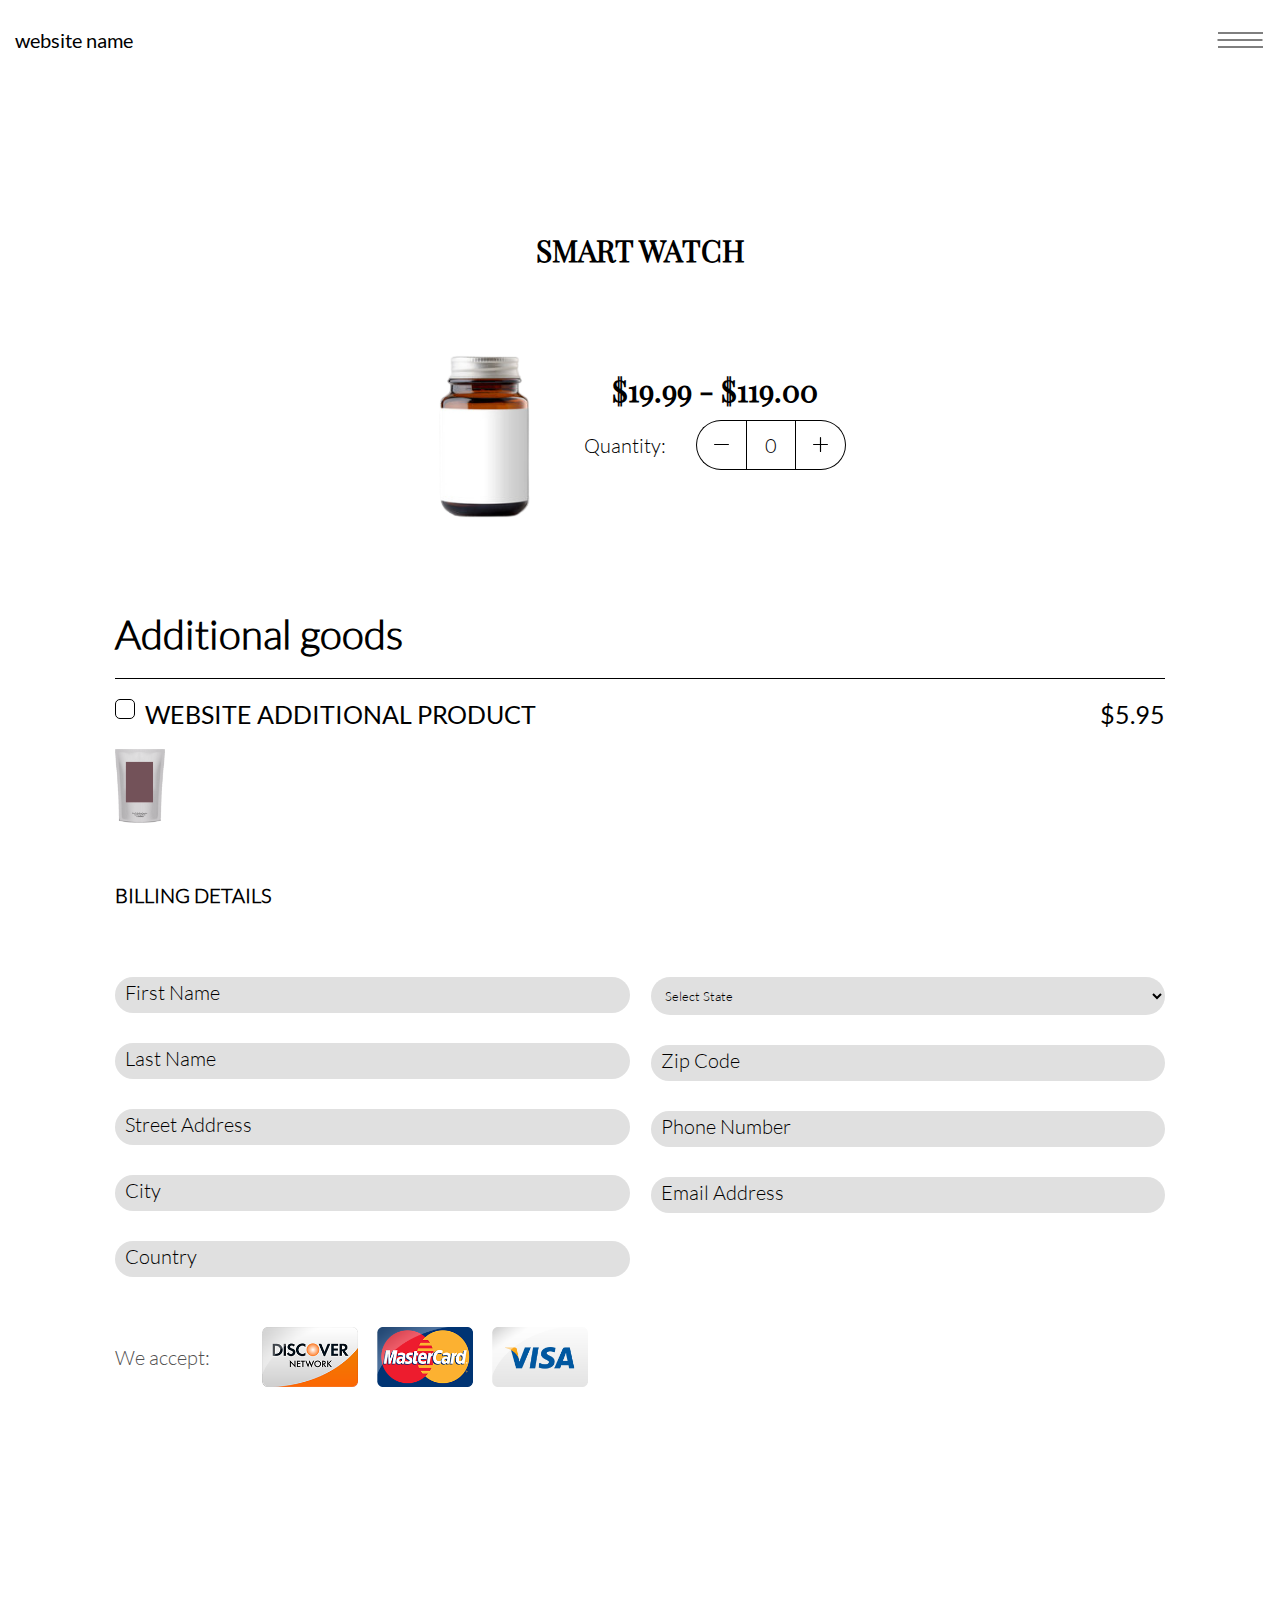
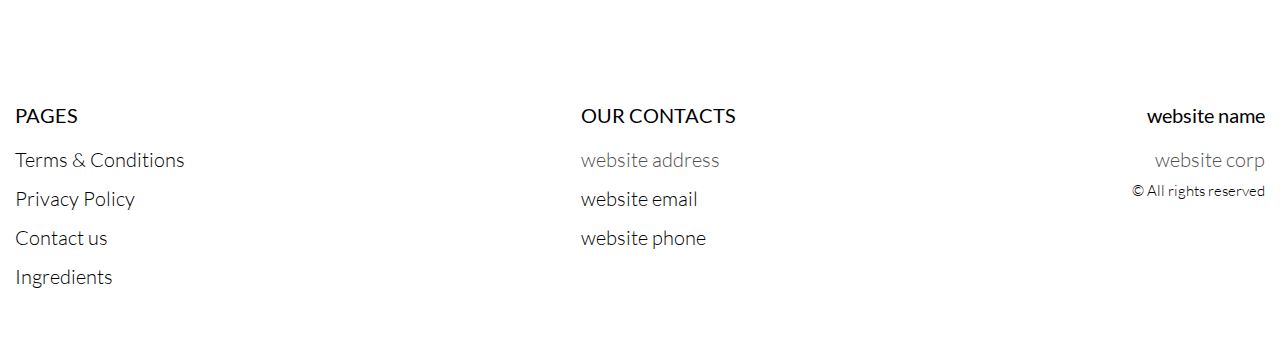
<file: buy.html>
<!DOCTYPE html>
<html lang="en">

<head>
    <meta charset="UTF-8">
    <meta http-equiv="X-UA-Compatible" content="IE=edge">
    <meta name="viewport" content="width=device-width, initial-scale=1.0">
    <link rel="stylesheet" href="./css/style.css">
    <title>(site_name)</title>
</head>

<body>

    <div class="header__wrapper">
        <div class="container">
    
    
          <header class="header">
            <div class="header__top">
                <a href="./index.html" class="header__logo logo js_website-name"></a>
                <button class="header__btn js_menu-btn">
                  <span></span>
                </button>
          
    
              <nav class="nav js_menu">
              
                
             
                <ul class="nav__list">
                  <li class="nav__item">
                    <a href="./contact.html" class="nav__link">Contact us</a>
                  </li>
                  <li class="nav__item">
                    <a href="./terms.html" class="nav__link">Terms & Conditions</a>
                  </li>
                  <li class="nav__item">
                    <a href="./policy.html" class="nav__link">Privacy Policy</a>
                  </li>
                  <li class="nav__item">
                    <a href="./ingredients.html" class="nav__link">Ingredients</a>
                  </li>
                </ul>
              </nav>
    
            </div>
    
          </header>
    
        </div>
      </div>
    <main class="main">
        <div class="container">
        
                <section class="buy">
                    <h1 class="sub-title">Smart Watch</h1>
                    <div class="buy__flex">
                        <img src="./img/sm2.png" class="buy__img" />
                        <div class="buy__text-block">
                            <h2 class="sub-title sub-title--mb"><span style="display: inline-block" class="js_price">$19.99 - $119.00</span></h2>
                            <div id="quantity" class="quantity">
                                <label class="quantity_label">Quantity:
                                    <div class="quantity_label-box">
                                        <div class="quantity_label-btn quantity_label-prev js_quantity_prev">
                                            <svg class="buy__icon" xmlns="http://www.w3.org/2000/svg"
                                                xmlns:xlink="http://www.w3.org/1999/xlink" x="0px" y="0px"
                                                viewBox="0 0 512 512" style="enable-background:new 0 0 512 512;"
                                                xml:space="preserve">
                                                <g>
                                                    <g>
                                                        <path
                                                            d="M492,236H20c-11.046,0-20,8.954-20,20c0,11.046,8.954,20,20,20h472c11.046,0,20-8.954,20-20S503.046,236,492,236z" />
                                                    </g>
                                                </g>
                                            </svg>
                                        </div>
                                        <input type="number" min="0" size="3" maxlength="3"
                                            class="quantity__input js_quantity" value="0" data-line-id="1" max="10" readonly>
                                        <div class="quantity_label-btn quantity_label-next js_quantity_next">
                                            <svg class="buy__icon" xmlns="http://www.w3.org/2000/svg"
                                                xmlns:xlink="http://www.w3.org/1999/xlink" x="0px" y="0px"
                                                viewBox="0 0 512 512" style="enable-background:new 0 0 512 512;"
                                                xml:space="preserve">
                                                <g>
                                                    <g>
                                                        <path
                                                            d="M492,236H276V20c0-11.046-8.954-20-20-20c-11.046,0-20,8.954-20,20v216H20c-11.046,0-20,8.954-20,20s8.954,20,20,20h216
                                                            v216c0,11.046,8.954,20,20,20s20-8.954,20-20V276h216c11.046,0,20-8.954,20-20C512,244.954,503.046,236,492,236z" />
                                                    </g>
                                                </g>
                                            </svg>
                                        </div>
                                    </div>
                                </label>
                            </div>
                        </div>
                    </div>
       
                    <div class="main-form__wrapper">
                        <div class="form__wrapper ">
                            <div class="form">
                            
    
                                <div>
                                    <h3 class="form__title">Additional goods</h3>
                                    <div class="case-block">
                                        <div class="checkbox__label-wrap">
                                            <div>
                                                <input class="checkbox js_additional" type="checkbox"
                                                    id="additional__checkbox" />
                                                <label class="checkbox__label" for="additional__checkbox"><span
                                                        class="bold"><span class="js_website-add"></span></span></label>
                                            </div>
                                            <div class="label-block">
                                                <span class="bold">$5.95</span>
                                            </div>
                                        </div>
                                        <img src="./img/sm.png" alt="silicone case" class="silicone_case_img" />
                                    </div>
                                </div>
                            </div>
                        </div>
    
    
                        <form class="order-form js_form" id="order_form">
                            <h3 class="form__subtitle">Billing Details</h3>
                            <div class="fl-form">
                                <div class="form_group-flex">
                                    <div class="form-group_block">
                                        <div class="form-group">
                                            <label class="js_label">
                                                <input type="text" class="form-control js_input" data-role="required" name="first_name" placeholder="First Name">
                                            </label>
                                        </div>
    
                                        <div class="form-group">
                                            <label class="js_label">
                                                <input type="text" class="form-control js_input" data-role="required" name="last_name" placeholder="Last Name">
                                            </label>
                                        </div>
    
    
                                        <div class="form-group">
                                            <label class="js_label">
                                                <input type="text" class="form-control js_input" data-role="address" name="address" placeholder="Street Address">
                                            </label>
                                        </div>
                                        <div class="form-group">
                                            <label class="js_label">
                                                <input type="text" class="form-control js_input" data-role="city" name="city" placeholder="City">
                                            </label>
                                        </div>
                                        <div class="form-group">
                                            <label class="js_label">
                                                <input type="text" class="form-control js_input" data-role="country" name="country" placeholder="Country">
                                            </label>
                                        </div>
                                    </div>
                                    <div class="form-group_block">
                                        <div class="form-group">
                                            <label class="js_label">
    
                                            <select name="state" class="form-control js_select js_input">
                                                <option selected="" disabled="">Select State</option>
                                                <option value="AL">Alabama</option>
                                                <option value="AK">Alaska</option>
                                                <option value="AZ">Arizona</option>
                                                <option value="AR">Arkansas</option>
                                                <option value="CA">California</option>
                                                <option value="CO">Colorado</option>
                                                <option value="CT">Connecticut</option>
                                                <option value="DE">Delaware</option>
                                                <option value="DC">District Of Columbia</option>
                                                <option value="FL">Florida</option>
                                                <option value="GA">Georgia</option>
                                                <option value="HI">Hawaii</option>
                                                <option value="ID">Idaho</option>
                                                <option value="IL">Illinois</option>
                                                <option value="IN">Indiana</option>
                                                <option value="IA">Iowa</option>
                                                <option value="KS">Kansas</option>
                                                <option value="KY">Kentucky</option>
                                                <option value="LA">Louisiana</option>
                                                <option value="ME">Maine</option>
                                                <option value="MD">Maryland</option>
                                                <option value="MA">Massachusetts</option>
                                                <option value="MI">Michigan</option>
                                                <option value="MN">Minnesota</option>
                                                <option value="MS">Mississippi</option>
                                                <option value="MO">Missouri</option>
                                                <option value="MT">Montana</option>
                                                <option value="NE">Nebraska</option>
                                                <option value="NV">Nevada</option>
                                                <option value="NH">New Hampshire</option>
                                                <option value="NJ">New Jersey</option>
                                                <option value="NM">New Mexico</option>
                                                <option value="NY">New York</option>
                                                <option value="NC">North Carolina</option>
                                                <option value="ND">North Dakota</option>
                                                <option value="OH">Ohio</option>
                                                <option value="OK">Oklahoma</option>
                                                <option value="OR">Oregon</option>
                                                <option value="PA">Pennsylvania</option>
                                                <option value="RI">Rhode Island</option>
                                                <option value="SC">South Carolina</option>
                                                <option value="SD">South Dakota</option>
                                                <option value="TN">Tennessee</option>
                                                <option value="TX">Texas</option>
                                                <option value="UT">Utah</option>
                                                <option value="VT">Vermont</option>
                                                <option value="VA">Virginia</option>
                                                <option value="WA">Washington</option>
                                                <option value="WV">West Virginia</option>
                                                <option value="WI">Wisconsin</option>
                                                <option value="WY">Wyoming</option>
                                            </select>
                                        </label>
                                        </div>
                                        <div class="form-group">
                                            <label class="js_label">
                                                <input type="number" class="form-control js_input js_input-limit"  data-limit="5" data-role="zip" name="zip" placeholder="Zip Code">
                                            </label>
                                        </div>
                                        <div class="form-group">
                                            <label class="js_label">
                                                <input type="number" class="form-control js_input js_input-limit" data-limit="10" data-role="phone" name="phone" placeholder="Phone Number">
                                            </label>
                                        </div>
                                        <div class="form-group">
                                            <label class="js_label">
                                                <input type="email" class="form-control js_input" data-role="email" name="email" placeholder="Email Address">
                                            </label>
                                        </div>
                                    </div>
                                </div>
                                <div class="accept__box">
                                    <p class="text">We accept:</p>
                                    <ul class="accept__list">
                                      <li class="accept__item">
                                        <img src="./img/discover.png" alt="" class="accept__img">
                                      </li>
                                      <li class="accept__item">
                                        <img src="./img/mastercard.png" alt="" class="accept__img">
                                      </li>
                                      <li class="accept__item">
                                        <img src="./img/visa.png" alt="" class="accept__img">
                                      </li>
                                    </ul>
                                  </div>
                            </div>
                            <div class="form-btn js_form-btn">
                                <div class="form__title-box js_form__title-box">
                                    <p class="bold">Item</p>
                                    <p class="bold">Amount</p>
                                </div>
                                <div class="label-block total js_total">
                                    <span id="chosen" class="bold">
                                        <span class="js_bottom-quantity"></span>
                                        <span>cream</span>
                                    </span>
                                    <span id="chosen_price" class="bold">$0.00</span>
    
                                </div>
                                <div id="silicone_case" class="label-block form-pd">
                                 
                                        <span class="text text-up bold js_website-add"></span>
                                        <span class="bold">$5.95</span>
                                 
                                </div>
                                <div id="total_block" class="label-block form-pd js_total_1">
                                   
                                        <span class="bold"> Total</span>
                                        <span id="total_1" class="bold">$0.00</span>
                             
                                </div>
                                <br>
                                <br>
                                <div class="bottom-bottom-block js_bottom-bottom-block">
                                    <div id="terms">
                                        <input type="checkbox" name="terms_text" id="terms_text" class="checkbox">
                                        <label for="terms_text" class="checkbox__label">
                                            <div class="rules">
                                                By placing an order with us, you agree to our full <a class="link"
                                                    href="./terms.html">Terms And Conditions</a> &
                                                <a class="link" href="./policy.html">Privacy Policy</a>, which
                                                explain that you will be
                                                charged <span id="terms_price">$0.00</span><span id="express_terms"> +
                                                    $5.95 <span class="js_website-add"></span></span> = <span id="total_2">
                                                    $0.00 </span><span id="handling">
                                                        (No Shipping and handling costs. Your order will be shipped in 3-5 days via USPS)</span>. To cancel your order, please call our
                                                Customer
                                                Service to free number at <a href="" class="link js_website-phone"></a> or email us at
                                                <a href="" class="link js_website-email"></a>.
                                                You will see a charge from
                                                <span class="js_website-desc"></span>
                                                on your bank statement.
                                            </div>
                                        </label>
                                    </div>
                                    <br />
    
                                    <button type="submit" id="place_order" class="btn js_form-submit-btn"><span>Place order</span></button>
                                </div>
                            </div>
    
    
                        </form>
                    </div>
                </section>
    
        </div>
    </main>
    <div class="footer__wrapper">
        <div class="footer__sub-wrapper">
          <div class="container">
            <footer class="footer">
              <div class="footer__top">
      
                <div class="footer__block">
                  <p class="footer__title">Pages</p>
                  <ul class="footer__list">
                    <li class="footer__item">
                      <a href="./terms.html" class="footer__link">Terms & Conditions</a>
                    </li>
                    <li class="footer__item">
                      <a href="./policy.html" class="footer__link">Privacy Policy</a>
                    </li>
                    <li class="footer__item">
                      <a href="./contact.html" class="footer__link">Contact us</a>
                    </li>
                    <li class="footer__item">
                      <a href="./ingredients.html" class="footer__link">Ingredients</a>
                    </li>
                   
                    
                  </ul>
                </div>
    
                <div class="footer__block">
                  <p class="footer__title">Our Contacts</p>
                  <ul class="footer__list">
                    <li class="footer__item">
                      <span class="text text--mb js_website-address"></span>
                    </li>
                    <li class="footer__item">
                      <a href="" class="footer__link js_website-email"></a>
                    </li>
                    <li class="footer__item">
                      <a href="" class="footer__link js_website-phone"></a>
                    </li>
                  </ul>
                </div>
                <div class="footer__block footer__block--right">
                    <a href="./index.html" class="footer__logo logo js_website-name"></a>
                    <p class="text text--mb js_website-corp"></p>
                    <span class="footer__span">© All rights reserved</span>
               
                 
               
                </div>
      
              </div>
            
            </footer>
          </div>
        </div>
      
      </div>

    <script src="./js/menu.js"></script>
    <script src="./js/buy.js"></script>
    <script src="./js/website-data.js"></script>

    <script type="module" src="./js/validation/cards.js"></script>
    <script type="module" src="./js/validation/creditcard.js"></script>
    <script type="module" src="./js/validation/validation.js"></script>
</body>

</html>
</file>
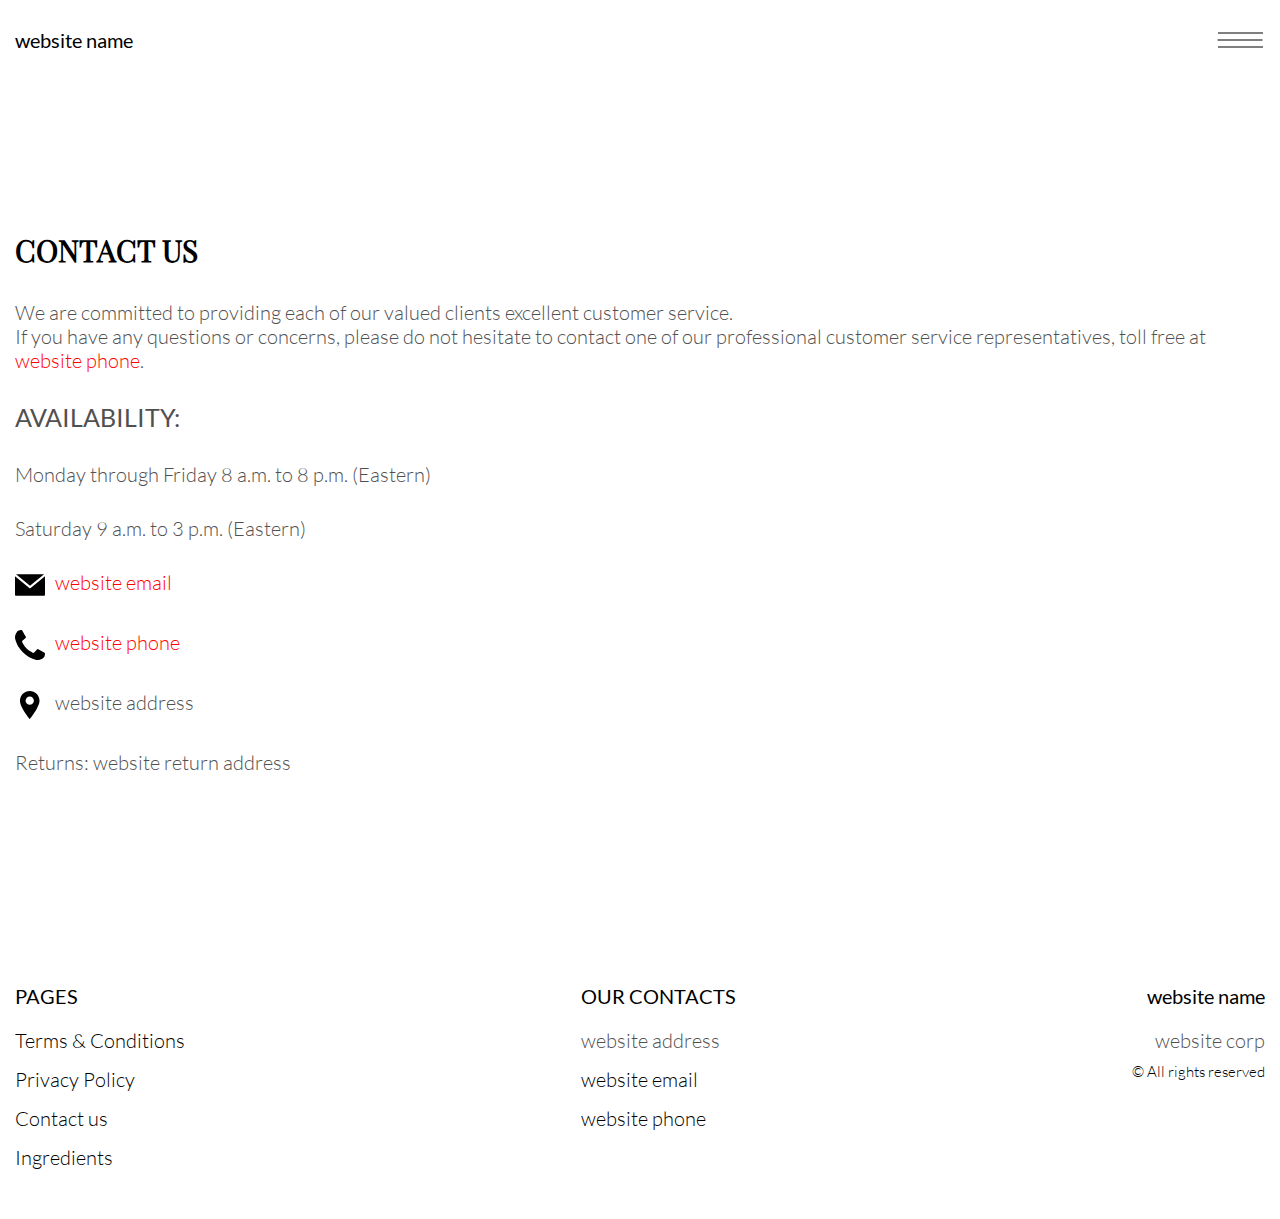
<file: contact.html>
<!DOCTYPE html>
<html lang="en">

<head>
    <meta charset="UTF-8">
    <meta http-equiv="X-UA-Compatible" content="IE=edge">
    <meta name="viewport" content="width=device-width, initial-scale=1.0">
    <link rel="stylesheet" href="./css/style.css">
    <title>(site_name)</title>
</head>

<body>
  <div class="header__wrapper">
    <div class="container">


      <header class="header">
        <div class="header__top">
            <a href="./index.html" class="header__logo logo js_website-name"></a>
            <button class="header__btn js_menu-btn">
              <span></span>
            </button>
      

          <nav class="nav js_menu">
          
            
         
            <ul class="nav__list">
              <li class="nav__item">
                <a href="./contact.html" class="nav__link">Contact us</a>
              </li>
              <li class="nav__item">
                <a href="./terms.html" class="nav__link">Terms & Conditions</a>
              </li>
              <li class="nav__item">
                <a href="./policy.html" class="nav__link">Privacy Policy</a>
              </li>
              <li class="nav__item">
                <a href="./ingredients.html" class="nav__link">Ingredients</a>
              </li>
            </ul>
          </nav>

        </div>

      </header>

    </div>
  </div>

    <main class="main">
        <div class="container">
            <section class="text-section">
           
                <h1 class="sub-title">Contact us</h1>
                <p class="text">We are committed to providing each of our valued clients excellent customer
                    service. <br>If you have any questions or concerns, please do not hesitate to contact one of our
                    professional customer service representatives, toll free at <a href="" class="link js_website-phone"></a>.</p>
                <p class="text"><span class="bold">Availability:</span></p>
                <p class="text">Monday through Friday 8 a.m. to 8 p.m. (Eastern)</p>
                <p class="text">Saturday 9 a.m. to 3 p.m. (Eastern)</p>
  
                    <p class="text contact__text">
                        <svg class="contact__icon"  xmlns="http://www.w3.org/2000/svg"
                        xmlns:xlink="http://www.w3.org/1999/xlink" x="0px" y="0px" viewBox="0 0 477.867 477.867"
                        style="enable-background:new 0 0 477.867 477.867;" xml:space="preserve">
                        <g>
                            <g>
                                <path
                                    d="M460.8,68.267H17.067l221.867,182.75L463.309,68.779C462.488,68.539,461.649,68.368,460.8,68.267z" />
                            </g>
                        </g>
                        <g>
                            <g>
                                <path d="M249.702,286.31c-6.288,5.149-15.335,5.149-21.623,0L0,98.406v294.127c0,9.426,7.641,17.067,17.067,17.067H460.8
			                        c9.426,0,17.067-7.641,17.067-17.067V100.932L249.702,286.31z" />
                            </g>
                        </g>
                    </svg>
                        <a class="link js_website-email" target="_blank" href=""></a>
                    </p>
                   

                    <p class="text contact__text">
                        <svg class="contact__icon" 
                        xmlns="http://www.w3.org/2000/svg" xmlns:xlink="http://www.w3.org/1999/xlink" x="0px"
                        y="0px" viewBox="0 0 401.998 401.998"
                        style="enable-background:new 0 0 401.998 401.998;" xml:space="preserve">
                        <g>
                            <path
                                d="M401.129,311.475c-1.137-3.426-8.371-8.473-21.697-15.129c-3.61-2.098-8.754-4.949-15.41-8.566
                                    c-6.662-3.617-12.709-6.95-18.13-9.996c-5.432-3.045-10.521-5.995-15.276-8.846c-0.76-0.571-3.139-2.234-7.136-5
                                    c-4.001-2.758-7.375-4.805-10.14-6.14c-2.759-1.327-5.473-1.995-8.138-1.995c-3.806,0-8.56,2.714-14.268,8.135
                                    c-5.708,5.428-10.944,11.324-15.7,17.706c-4.757,6.379-9.802,12.275-15.126,17.7c-5.332,5.427-9.713,8.138-13.135,8.138
                                    c-1.718,0-3.86-0.479-6.427-1.424c-2.566-0.951-4.518-1.766-5.858-2.423c-1.328-0.671-3.607-1.999-6.845-4.004
                                    c-3.244-1.999-5.048-3.094-5.428-3.285c-26.075-14.469-48.438-31.029-67.093-49.676c-18.649-18.658-35.211-41.019-49.676-67.097
                                    c-0.19-0.381-1.287-2.19-3.284-5.424c-2-3.237-3.333-5.518-3.999-6.854c-0.666-1.331-1.475-3.283-2.425-5.852
                                    s-1.427-4.709-1.427-6.424c0-3.424,2.713-7.804,8.138-13.134c5.424-5.327,11.326-10.373,17.7-15.128
                                    c6.379-4.755,12.275-9.991,17.701-15.699c5.424-5.711,8.136-10.467,8.136-14.273c0-2.663-0.666-5.378-1.997-8.137
                                    c-1.332-2.765-3.378-6.139-6.139-10.138c-2.762-3.997-4.427-6.374-4.999-7.139c-2.852-4.755-5.799-9.846-8.848-15.271
                                    c-3.049-5.424-6.377-11.47-9.995-18.131c-3.615-6.658-6.468-11.799-8.564-15.415C98.986,9.233,93.943,1.997,90.516,0.859
                                    C89.183,0.288,87.183,0,84.521,0c-5.142,0-11.85,0.95-20.129,2.856c-8.282,1.903-14.799,3.899-19.558,5.996
                                    c-9.517,3.995-19.604,15.605-30.264,34.826C4.863,61.566,0.01,79.271,0.01,96.78c0,5.135,0.333,10.131,0.999,14.989
                                    c0.666,4.853,1.856,10.326,3.571,16.418c1.712,6.09,3.093,10.614,4.137,13.56c1.045,2.948,2.996,8.229,5.852,15.845
                                    c2.852,7.614,4.567,12.275,5.138,13.988c6.661,18.654,14.56,35.307,23.695,49.964c15.03,24.362,35.541,49.539,61.521,75.521
                                    c25.981,25.98,51.153,46.49,75.517,61.526c14.655,9.134,31.314,17.032,49.965,23.698c1.714,0.568,6.375,2.279,13.986,5.141
                                    c7.614,2.854,12.897,4.805,15.845,5.852c2.949,1.048,7.474,2.43,13.559,4.145c6.098,1.715,11.566,2.905,16.419,3.576
                                    c4.856,0.657,9.853,0.996,14.989,0.996c17.508,0,35.214-4.856,53.105-14.562c19.219-10.656,30.826-20.745,34.823-30.269
                                    c2.102-4.754,4.093-11.273,5.996-19.555c1.909-8.278,2.857-14.985,2.857-20.126C401.99,314.814,401.703,312.819,401.129,311.475z" />
                        </g>
                    </svg>
                        <a href="" class="link js_website-phone"></a>
                    </p>


                <p class="text contact__text">
                    <svg class="contact__icon" viewBox="-119 -21 682 682.66669"
                    xmlns="http://www.w3.org/2000/svg">
                   <path
                       d="m216.210938 0c-122.664063 0-222.460938 99.796875-222.460938 222.460938 0 154.175781 222.679688 417.539062 222.679688 417.539062s222.242187-270.945312 222.242187-417.539062c0-122.664063-99.792969-222.460938-222.460937-222.460938zm67.121093 287.597656c-18.507812 18.503906-42.8125 27.757813-67.121093 27.757813-24.304688 0-48.617188-9.253907-67.117188-27.757813-37.011719-37.007812-37.011719-97.226562 0-134.238281 17.921875-17.929687 41.761719-27.804687 67.117188-27.804687 25.355468 0 49.191406 9.878906 67.121093 27.804687 37.011719 37.011719 37.011719 97.230469 0 134.238281zm0 0" />
               </svg>
              
                    <span class="js_website-address"></span>
                </p>
                <p class="text">Returns: <span class="js_website-return-address"></span></p>
           
        </section>
        </div>
    </main>

    <div class="footer__wrapper">
      <div class="footer__sub-wrapper">
        <div class="container">
          <footer class="footer">
            <div class="footer__top">
    
              <div class="footer__block">
                <p class="footer__title">Pages</p>
                <ul class="footer__list">
                  <li class="footer__item">
                    <a href="./terms.html" class="footer__link">Terms & Conditions</a>
                  </li>
                  <li class="footer__item">
                    <a href="./policy.html" class="footer__link">Privacy Policy</a>
                  </li>
                  <li class="footer__item">
                    <a href="./contact.html" class="footer__link">Contact us</a>
                  </li>
                  <li class="footer__item">
                    <a href="./ingredients.html" class="footer__link">Ingredients</a>
                  </li>
                 
                  
                </ul>
              </div>
  
              <div class="footer__block">
                <p class="footer__title">Our Contacts</p>
                <ul class="footer__list">
                  <li class="footer__item">
                    <span class="text text--mb js_website-address"></span>
                  </li>
                  <li class="footer__item">
                    <a href="" class="footer__link js_website-email"></a>
                  </li>
                  <li class="footer__item">
                    <a href="" class="footer__link js_website-phone"></a>
                  </li>
                </ul>
              </div>
              <div class="footer__block footer__block--right">
                  <a href="./index.html" class="footer__logo logo js_website-name"></a>
                  <p class="text text--mb js_website-corp"></p>
                  <span class="footer__span">© All rights reserved</span>
             
               
             
              </div>
    
            </div>
          
          </footer>
        </div>
      </div>
    
    </div>
    <script src="./js/menu.js"></script>
    <script src="./js/website-data.js"></script>
</body>

</html>
</file>
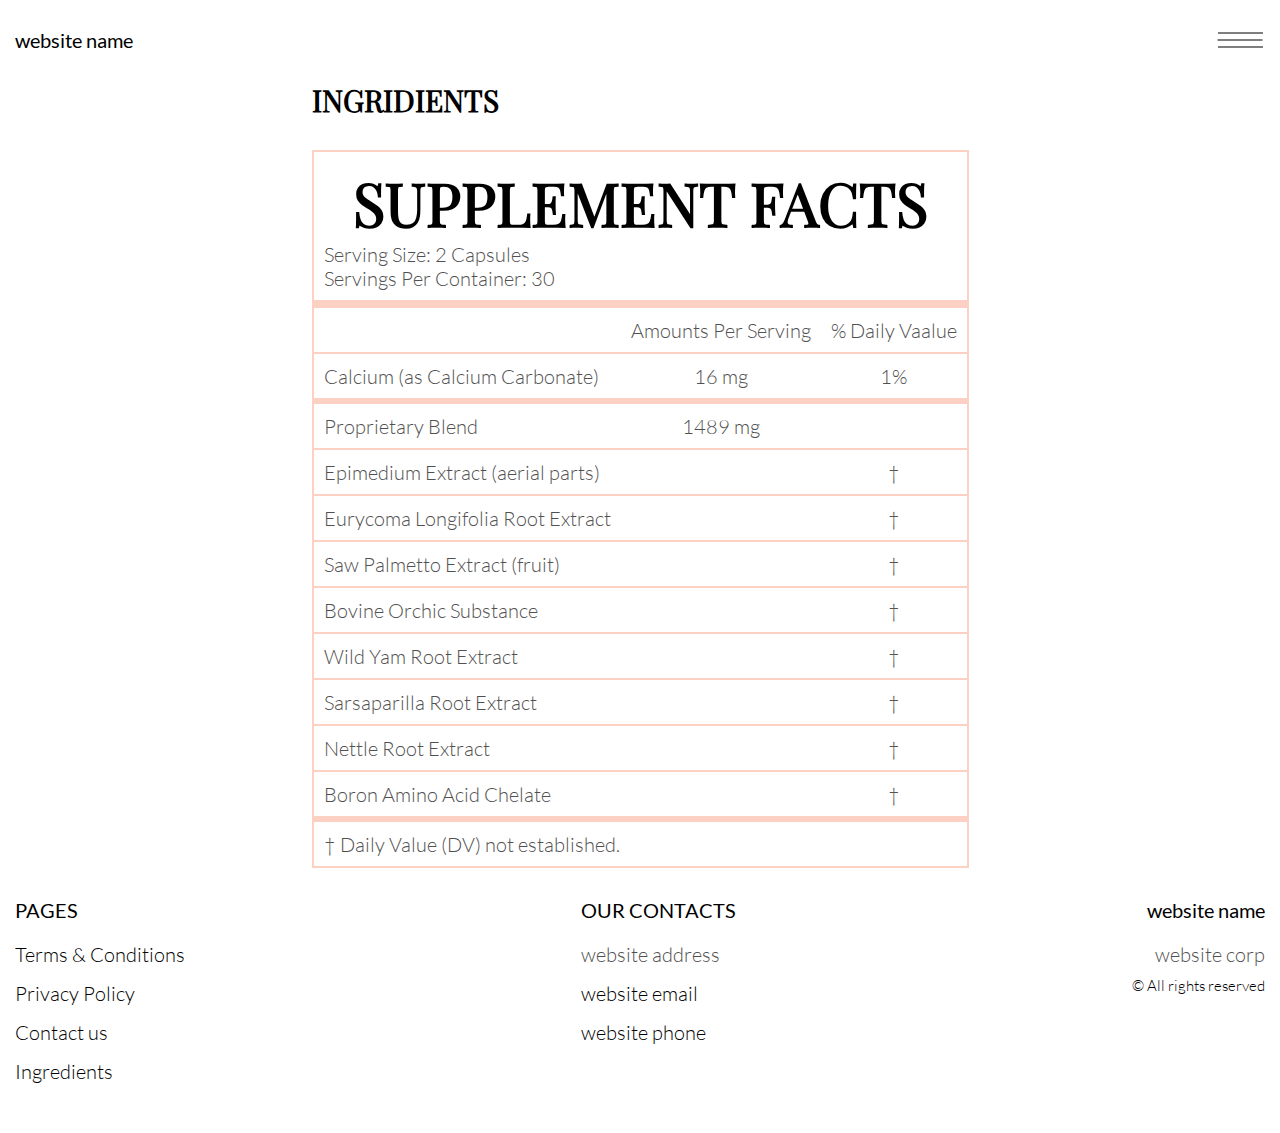
<file: ingredients.html>
<!DOCTYPE html>
<html lang="en">

<head>
    <meta charset="UTF-8">
    <meta http-equiv="X-UA-Compatible" content="IE=edge">
    <meta name="viewport" content="width=device-width, initial-scale=1.0">
    <link rel="stylesheet" href="./css/style.css">
    <title>Health Body</title>
</head>

<body class="contact-body">
   
    <div class="header__wrapper">
        <div class="container">
    
    
          <header class="header">
            <div class="header__top">
                <a href="./index.html" class="header__logo logo js_website-name"></a>
                <button class="header__btn js_menu-btn">
                  <span></span>
                </button>
          
    
              <nav class="nav js_menu">
              
                
             
                <ul class="nav__list">
                  <li class="nav__item">
                    <a href="./contact.html" class="nav__link">Contact us</a>
                  </li>
                  <li class="nav__item">
                    <a href="./terms.html" class="nav__link">Terms & Conditions</a>
                  </li>
                  <li class="nav__item">
                    <a href="./policy.html" class="nav__link">Privacy Policy</a>
                  </li>
                  <li class="nav__item">
                    <a href="./ingredients.html" class="nav__link">Ingredients</a>
                  </li>
                </ul>
              </nav>
    
            </div>
    
          </header>
    
        </div>
      </div>
        <div class="container">
            <section class="ingredients">
                <h1 class="sub-title">Ingridients</h1>
                <div class="ingredients__block">
                  
                
                    <table>
                        <tbody>
                          <caption>
                              <h2 class="title ingredients__subtitle">Supplement Facts</h2>
                              <p class="text">
                                  <span class="fw ingredients__span">Serving Size:</span>
                                  2 Capsules
                              </p>
                              <p class="text">
                                <span class="fw ingredients__span">Servings Per Container:</span>
                                30
                              </p>
                          </caption>
                          <tr>
                            <td colspan="3"></td>
                            <td class="ct">
                                <span class="text fw ingredients__span">Amounts Per Serving</span>
                            </td>
                            <td class="ct">
                                <span class="text fw ingredients__span">% Daily Vaalue</span>
                            </td>
                          </tr>
                          <tr class="bt-br">
                            <td colspan="3">
                                <p class="text">Calcium (as Calcium Carbonate)</p>
                            </td>
                            <td class="ct">
                                <p class="text">16 mg</p>
                            </td>
                            <td class="ct">
                                <span class="text fw ingredients__span">1%</span>
                            </td>
                          </tr>
                          <tr>
                            <td colspan="3">
                                <span class="text fw ingredients__span">Proprietary Blend</span>
                            </td>
                            <td class="ct">
                                <p class="text">1489 mg</p>
                            </td>
                            <td></td>
                          </tr>
                          <tr>
                            <td colspan="3 pd-lf">
                                <p class="text">Epimedium Extract (aerial parts)</p>
                            </td>
                            <td class="ct"></td>
                            <td class="ct">
                                <p class="text">&#8224;</p>
                            </td>
                          </tr>
                          <tr>
                            <td colspan="3">
                                <p class="text">Eurycoma Longifolia Root Extract</p>
                            </td>
                            <td class="ct"></td>
                              <td class="ct">
                                <p class="text">&#8224;</p>
                            </td>
                          </tr>
                          <tr>
                            <td colspan="3">
                                <p class="text">Saw Palmetto Extract (fruit)</p>
                            </td>
                            <td class="ct"></td>
                              <td class="ct">
                                <p class="text">&#8224;</p>
                            </td>
                          </tr>
                          <tr>
                            <td colspan="3">
                                <p class="text">Bovine Orchic Substance</p>
                            </td>
                            <td class="ct"></td>
                              <td class="ct">
                                <p class="text">&#8224;</p>
                            </td>
                          </tr>
                          <tr>
                            <td colspan="3">
                                <p class="text">Wild Yam Root Extract</p>
                            </td>
                            <td class="ct"></td>
                              <td class="ct">
                                <p class="text">&#8224;</p>
                            </td>
                          </tr>
                          <tr>
                            <td colspan="3">
                                <p class="text">Sarsaparilla Root Extract</p>
                            </td>
                            <td class="ct"></td>
                              <td class="ct">
                                <p class="text">&#8224;</p>
                            </td>
                          </tr>
                          <tr>
                            <td colspan="3">
                                <p class="text">Nettle Root Extract</p>
                            </td>
                            <td class="ct"></td>
                              <td class="ct">
                                <p class="text">&#8224;</p>
                            </td>
                          </tr>
                          <tr class="bt-br">
                            <td colspan="3">
                                <p class="text">Boron Amino Acid Chelate</p>
                            </td>
                            <td class="ct"></td>
                              <td class="ct">
                                <p class="text">&#8224;</p>
                            </td>
                          </tr>
                          <tr>
                              <td colspan="5">
                                <p class="text">&#8224; Daily Value (DV) not established.</p>
                              </td>
                          </tr>
                        </tbody>
                      </table>
                </div>
 
            </section>
        </div>
  
    <div class="footer__wrapper">
        <div class="footer__sub-wrapper">
          <div class="container">
            <footer class="footer">
              <div class="footer__top">
      
                <div class="footer__block">
                  <p class="footer__title">Pages</p>
                  <ul class="footer__list">
                    <li class="footer__item">
                      <a href="./terms.html" class="footer__link">Terms & Conditions</a>
                    </li>
                    <li class="footer__item">
                      <a href="./policy.html" class="footer__link">Privacy Policy</a>
                    </li>
                    <li class="footer__item">
                      <a href="./contact.html" class="footer__link">Contact us</a>
                    </li>
                    <li class="footer__item">
                      <a href="./ingredients.html" class="footer__link">Ingredients</a>
                    </li>
                   
                    
                  </ul>
                </div>
    
                <div class="footer__block">
                  <p class="footer__title">Our Contacts</p>
                  <ul class="footer__list">
                    <li class="footer__item">
                      <span class="text text--mb js_website-address"></span>
                    </li>
                    <li class="footer__item">
                      <a href="" class="footer__link js_website-email"></a>
                    </li>
                    <li class="footer__item">
                      <a href="" class="footer__link js_website-phone"></a>
                    </li>
                  </ul>
                </div>
                <div class="footer__block footer__block--right">
                    <a href="./index.html" class="footer__logo logo js_website-name"></a>
                    <p class="text text--mb js_website-corp"></p>
                    <span class="footer__span">© All rights reserved</span>
               
                 
               
                </div>
      
              </div>
            
            </footer>
          </div>
        </div>
      
      </div>
    <script src="./js/menu.js"></script>
    <script src="./js/website-data.js"></script>
</body>

</html>
</file>
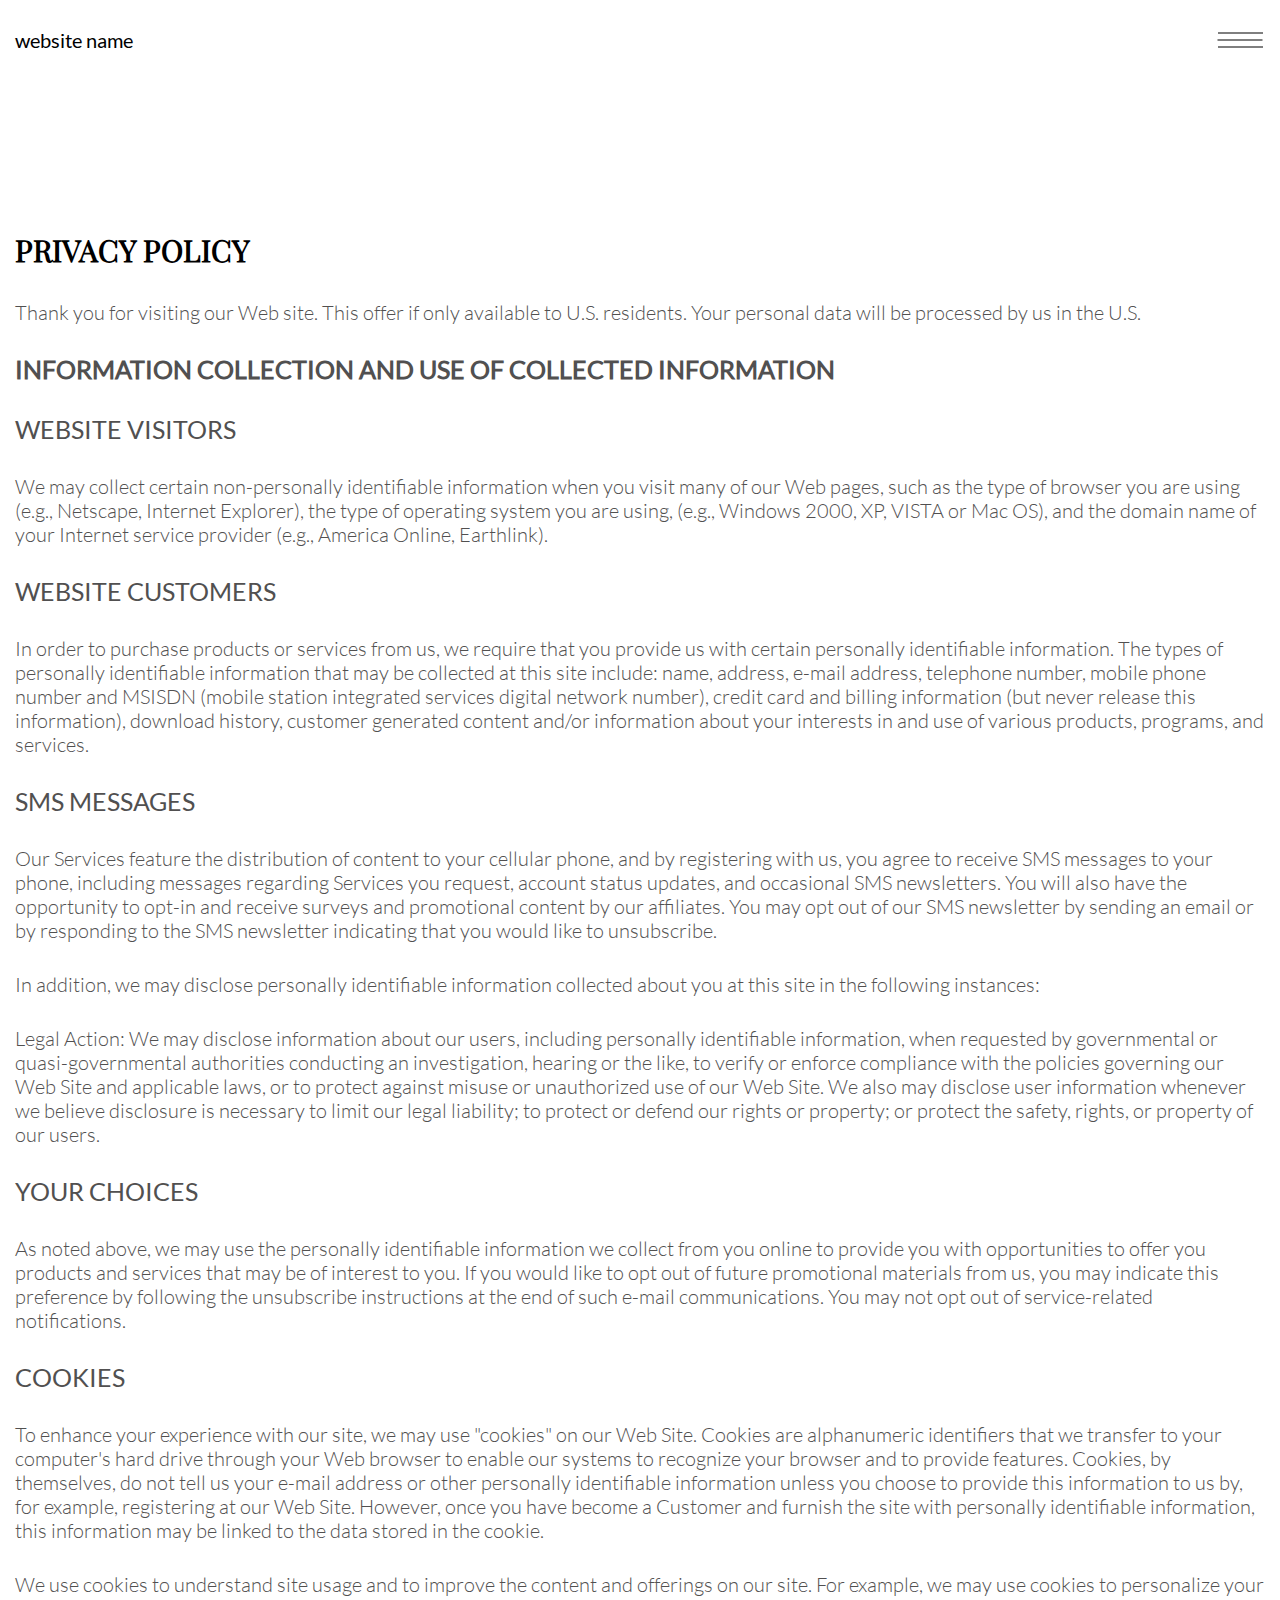
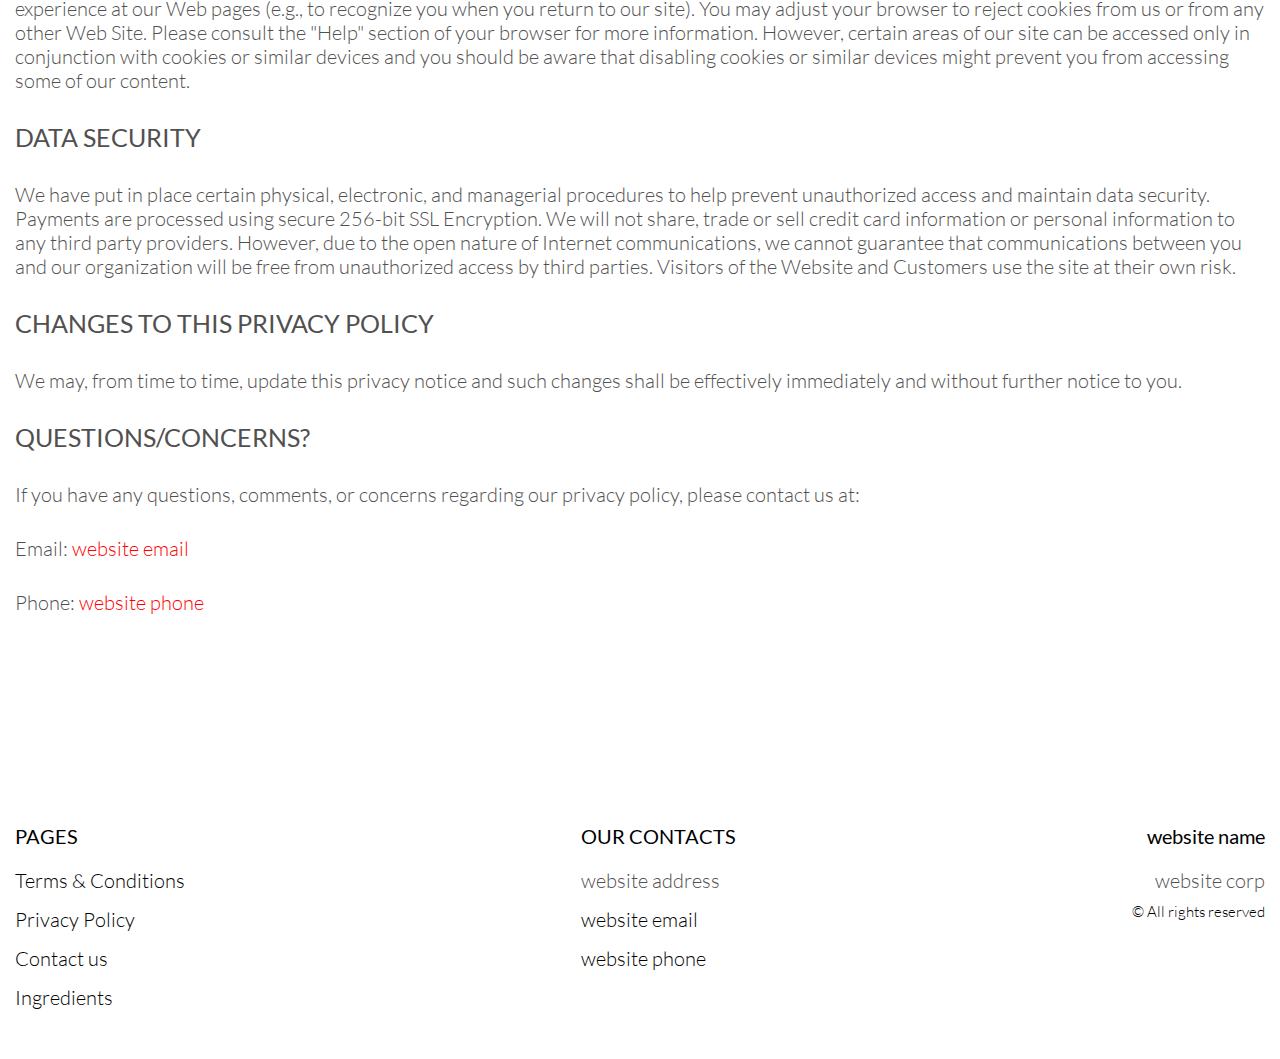
<file: policy.html>
<!DOCTYPE html>
<html lang="en">

<head>
    <meta charset="UTF-8">
    <meta http-equiv="X-UA-Compatible" content="IE=edge">
    <meta name="viewport" content="width=device-width, initial-scale=1.0">
    <link rel="stylesheet" href="./css/style.css">
    <title>(site_name)</title>
</head>

<body>

  <div class="header__wrapper">
    <div class="container">


      <header class="header">
        <div class="header__top">
            <a href="./index.html" class="header__logo logo js_website-name"></a>
            <button class="header__btn js_menu-btn">
              <span></span>
            </button>
      

          <nav class="nav js_menu">
          
            
         
            <ul class="nav__list">
              <li class="nav__item">
                <a href="./contact.html" class="nav__link">Contact us</a>
              </li>
              <li class="nav__item">
                <a href="./terms.html" class="nav__link">Terms & Conditions</a>
              </li>
              <li class="nav__item">
                <a href="./policy.html" class="nav__link">Privacy Policy</a>
              </li>
              <li class="nav__item">
                <a href="./ingredients.html" class="nav__link">Ingredients</a>
              </li>
            </ul>
          </nav>

        </div>

      </header>

    </div>
  </div>
  <main class="main">
    <div class="text-section__wrapper">
    
      <section class="text-section">
        <div class="container">
          <h1 class="sub-title">Privacy policy</h1>
          <p class="text">
            Thank you for visiting our Web site. This offer if only available to
            U.S. residents. Your personal data will be processed by us in the
            U.S.
          </p>
          <h2 class="text bold">
            Information Collection and Use of Collected Information
          </h2>
          <p class="text bold">Website Visitors</p>
          <p class="text">
            We may collect certain non-personally identifiable information when
            you visit many of our Web pages, such as the type of browser you are
            using (e.g., Netscape, Internet Explorer), the type of operating
            system you are using, (e.g., Windows 2000, XP, VISTA or Mac OS), and
            the domain name of your Internet service provider (e.g., America
            Online, Earthlink).
          </p>
          <p class="text bold">Website Customers</p>
          <p class="text">
            In order to purchase products or services from us, we require that
            you provide us with certain personally identifiable information. The
            types of personally identifiable information that may be collected
            at this site include: name, address, e-mail address, telephone
            number, mobile phone number and MSISDN (mobile station integrated
            services digital network number), credit card and billing
            information (but never release this information), download history,
            customer generated content and/or information about your interests
            in and use of various products, programs, and services.
          </p>
          <p class="text bold">SMS Messages</p>
          <p class="text">
            Our Services feature the distribution of content to your cellular
            phone, and by registering with us, you agree to receive SMS messages
            to your phone, including messages regarding Services you request,
            account status updates, and occasional SMS newsletters. You will
            also have the opportunity to opt-in and receive surveys and
            promotional content by our affiliates. You may opt out of our SMS
            newsletter by sending an email or by responding to the SMS
            newsletter indicating that you would like to unsubscribe.
          </p>
          <p class="text">
            In addition, we may disclose personally identifiable information
            collected about you at this site in the following instances:
          </p>
          <p class="text">
            Legal Action: We may disclose information about our users, including
            personally identifiable information, when requested by governmental
            or quasi-governmental authorities conducting an investigation,
            hearing or the like, to verify or enforce compliance with the
            policies governing our Web Site and applicable laws, or to protect
            against misuse or unauthorized use of our Web Site. We also may
            disclose user information whenever we believe disclosure is
            necessary to limit our legal liability; to protect or defend our
            rights or property; or protect the safety, rights, or property of
            our users.
          </p>
          <p class="text bold">Your Choices</p>
          <p class="text">
            As noted above, we may use the personally identifiable information
            we collect from you online to provide you with opportunities to
            offer you products and services that may be of interest to you. If
            you would like to opt out of future promotional materials from us,
            you may indicate this preference by following the unsubscribe
            instructions at the end of such e-mail communications. You may not
            opt out of service-related notifications.
          </p>
          <p class="text bold">Cookies</p>
          <p class="text">
            To enhance your experience with our site, we may use "cookies" on
            our Web Site. Cookies are alphanumeric identifiers that we transfer
            to your computer's hard drive through your Web browser to enable our
            systems to recognize your browser and to provide features. Cookies,
            by themselves, do not tell us your e-mail address or other
            personally identifiable information unless you choose to provide
            this information to us by, for example, registering at our Web Site.
            However, once you have become a Customer and furnish the site with
            personally identifiable information, this information may be linked
            to the data stored in the cookie.
          </p>
          <p class="text">
            We use cookies to understand site usage and to improve the content
            and offerings on our site. For example, we may use cookies to
            personalize your experience at our Web pages (e.g., to recognize you
            when you return to our site). You may adjust your browser to reject
            cookies from us or from any other Web Site. Please consult the
            "Help" section of your browser for more information. However,
            certain areas of our site can be accessed only in conjunction with
            cookies or similar devices and you should be aware that disabling
            cookies or similar devices might prevent you from accessing some of
            our content.
          </p>
          <p class="text bold">Data Security</p>
          <p class="text">
            We have put in place certain physical, electronic, and managerial
            procedures to help prevent unauthorized access and maintain data
            security. Payments are processed using secure 256-bit SSL
            Encryption. We will not share, trade or sell credit card information
            or personal information to any third party providers. However, due
            to the open nature of Internet communications, we cannot guarantee
            that communications between you and our organization will be free
            from unauthorized access by third parties. Visitors of the Website
            and Customers use the site at their own risk.
          </p>
          <p class="text bold">Changes to This Privacy Policy</p>
          <p class="text">
            We may, from time to time, update this privacy notice and such
            changes shall be effectively immediately and without further notice
            to you.
          </p>
          <p class="text bold">Questions/Concerns?</p>
          <p class="text">
            If you have any questions, comments, or concerns regarding our
            privacy policy, please contact us at:</p>
            <p class="text">
              Email:
              <a
                target="_blank"
                class="link js_website-email"
                href=""
                ></a>
            </p>
           
            <p class="text">
              Phone:
              <a class="link js_website-phone" href=""></a>
            </p>
            
          
      </div>
      </section>
    </div>
   </main>

   <div class="footer__wrapper">
    <div class="footer__sub-wrapper">
      <div class="container">
        <footer class="footer">
          <div class="footer__top">
  
            <div class="footer__block">
              <p class="footer__title">Pages</p>
              <ul class="footer__list">
                <li class="footer__item">
                  <a href="./terms.html" class="footer__link">Terms & Conditions</a>
                </li>
                <li class="footer__item">
                  <a href="./policy.html" class="footer__link">Privacy Policy</a>
                </li>
                <li class="footer__item">
                  <a href="./contact.html" class="footer__link">Contact us</a>
                </li>
                <li class="footer__item">
                  <a href="./ingredients.html" class="footer__link">Ingredients</a>
                </li>
               
                
              </ul>
            </div>

            <div class="footer__block">
              <p class="footer__title">Our Contacts</p>
              <ul class="footer__list">
                <li class="footer__item">
                  <span class="text text--mb js_website-address"></span>
                </li>
                <li class="footer__item">
                  <a href="" class="footer__link js_website-email"></a>
                </li>
                <li class="footer__item">
                  <a href="" class="footer__link js_website-phone"></a>
                </li>
              </ul>
            </div>
            <div class="footer__block footer__block--right">
                <a href="./index.html" class="footer__logo logo js_website-name"></a>
                <p class="text text--mb js_website-corp"></p>
                <span class="footer__span">© All rights reserved</span>
           
             
           
            </div>
  
          </div>
        
        </footer>
      </div>
    </div>
  
  </div>
    <script src="./js/menu.js"></script>
    <script src="./js/website-data.js"></script>
</body>

</html>
</file>
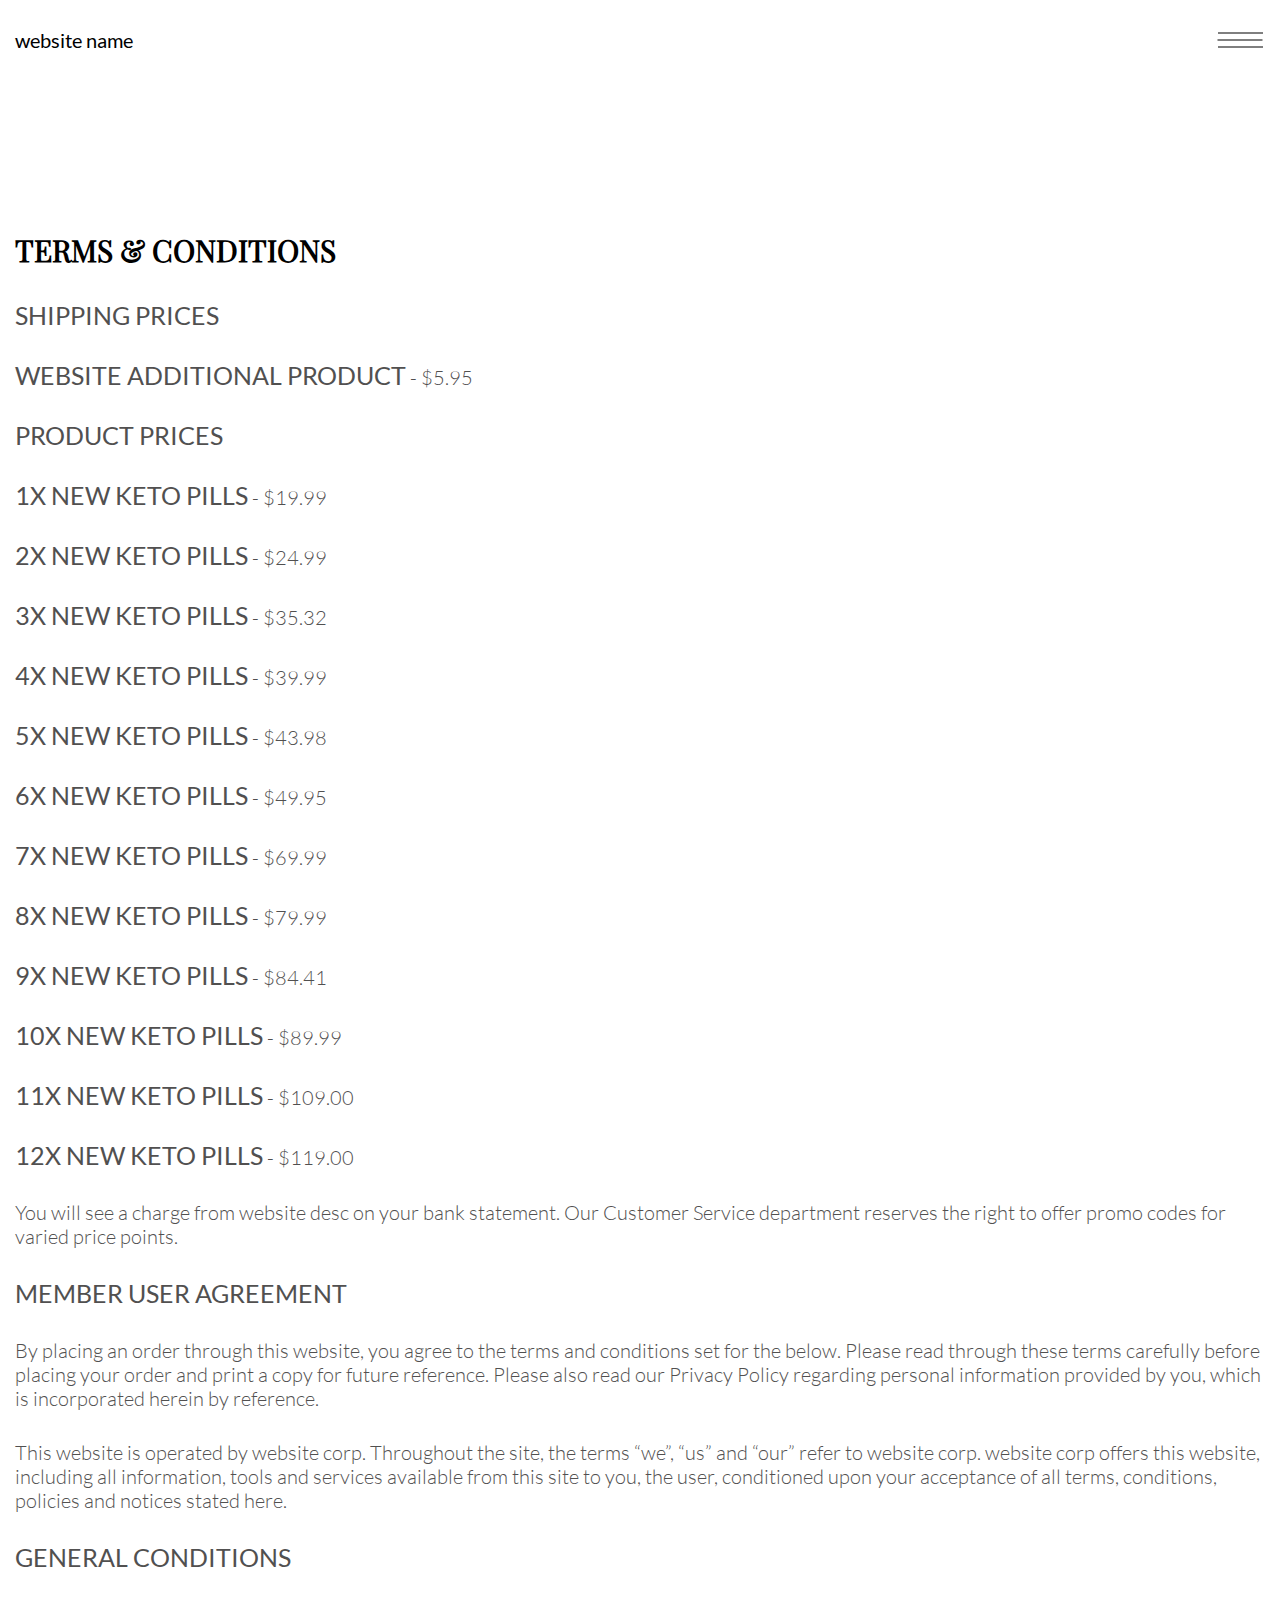
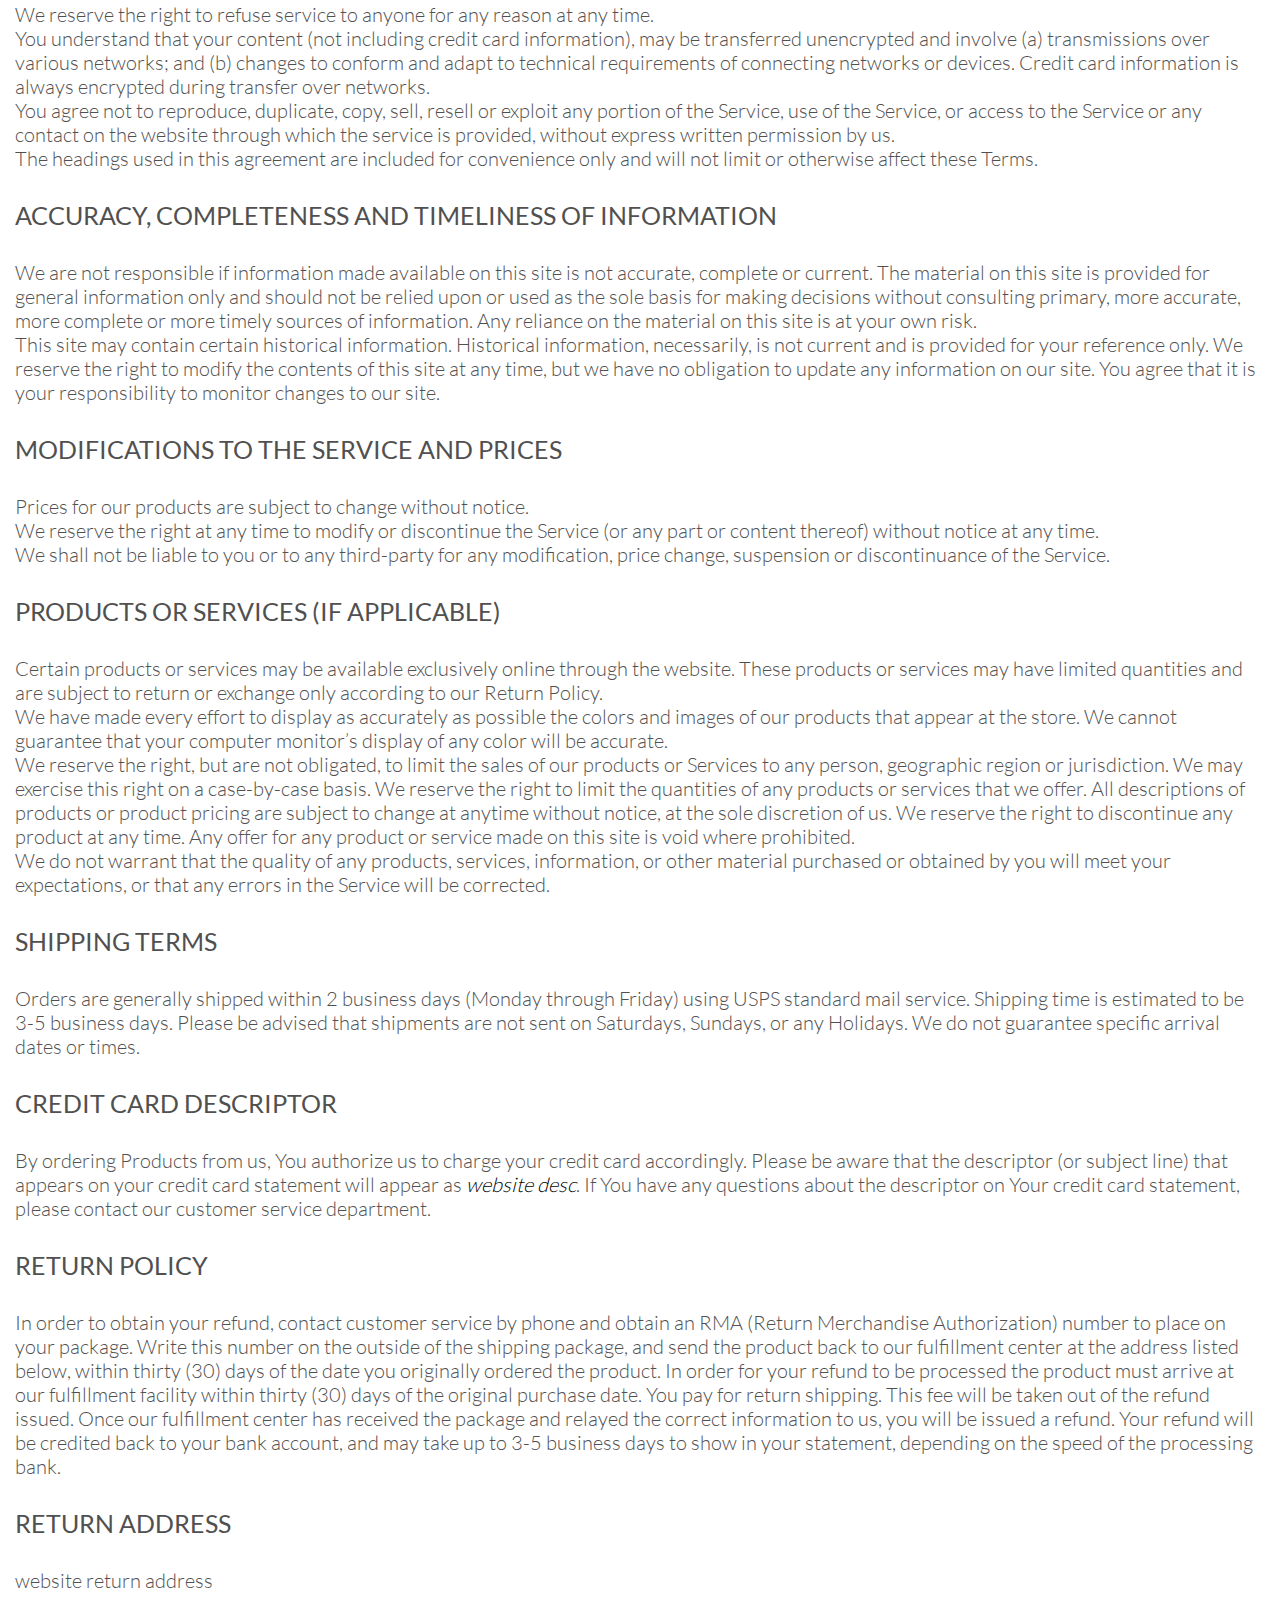
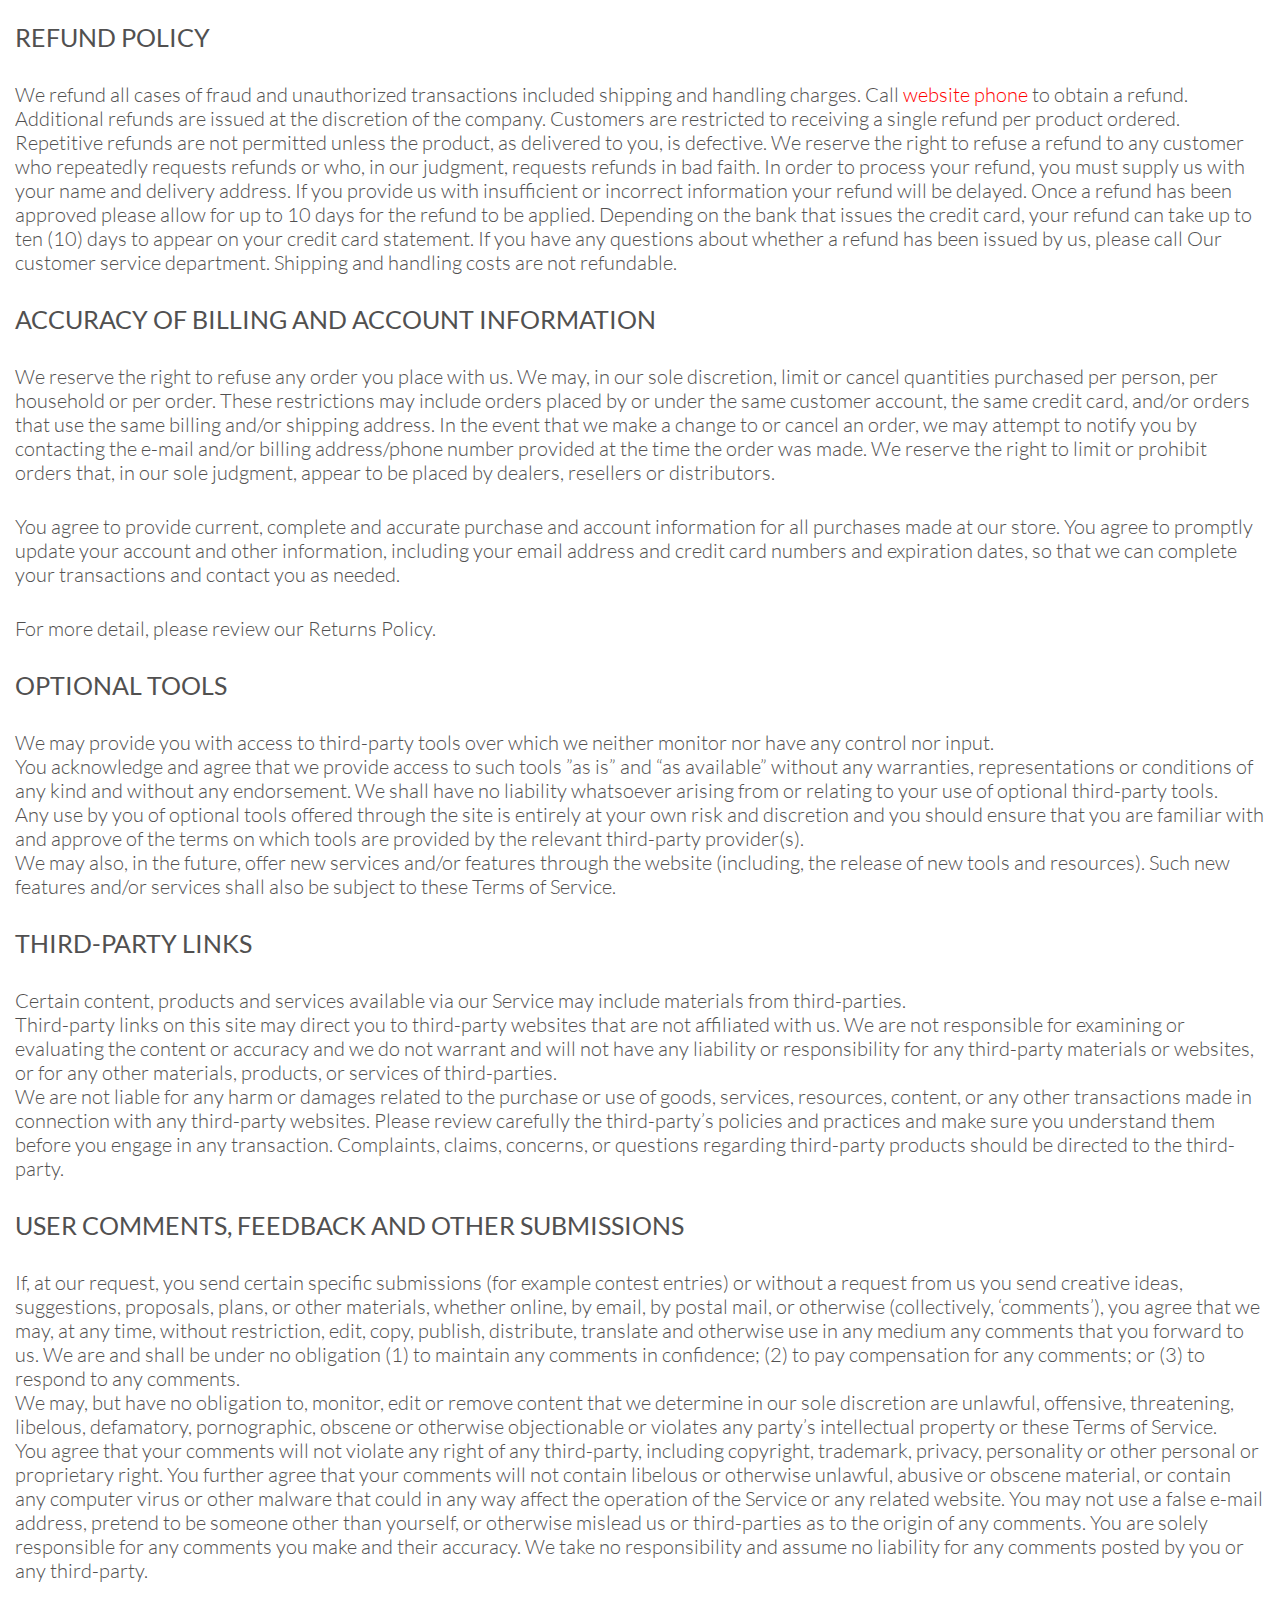
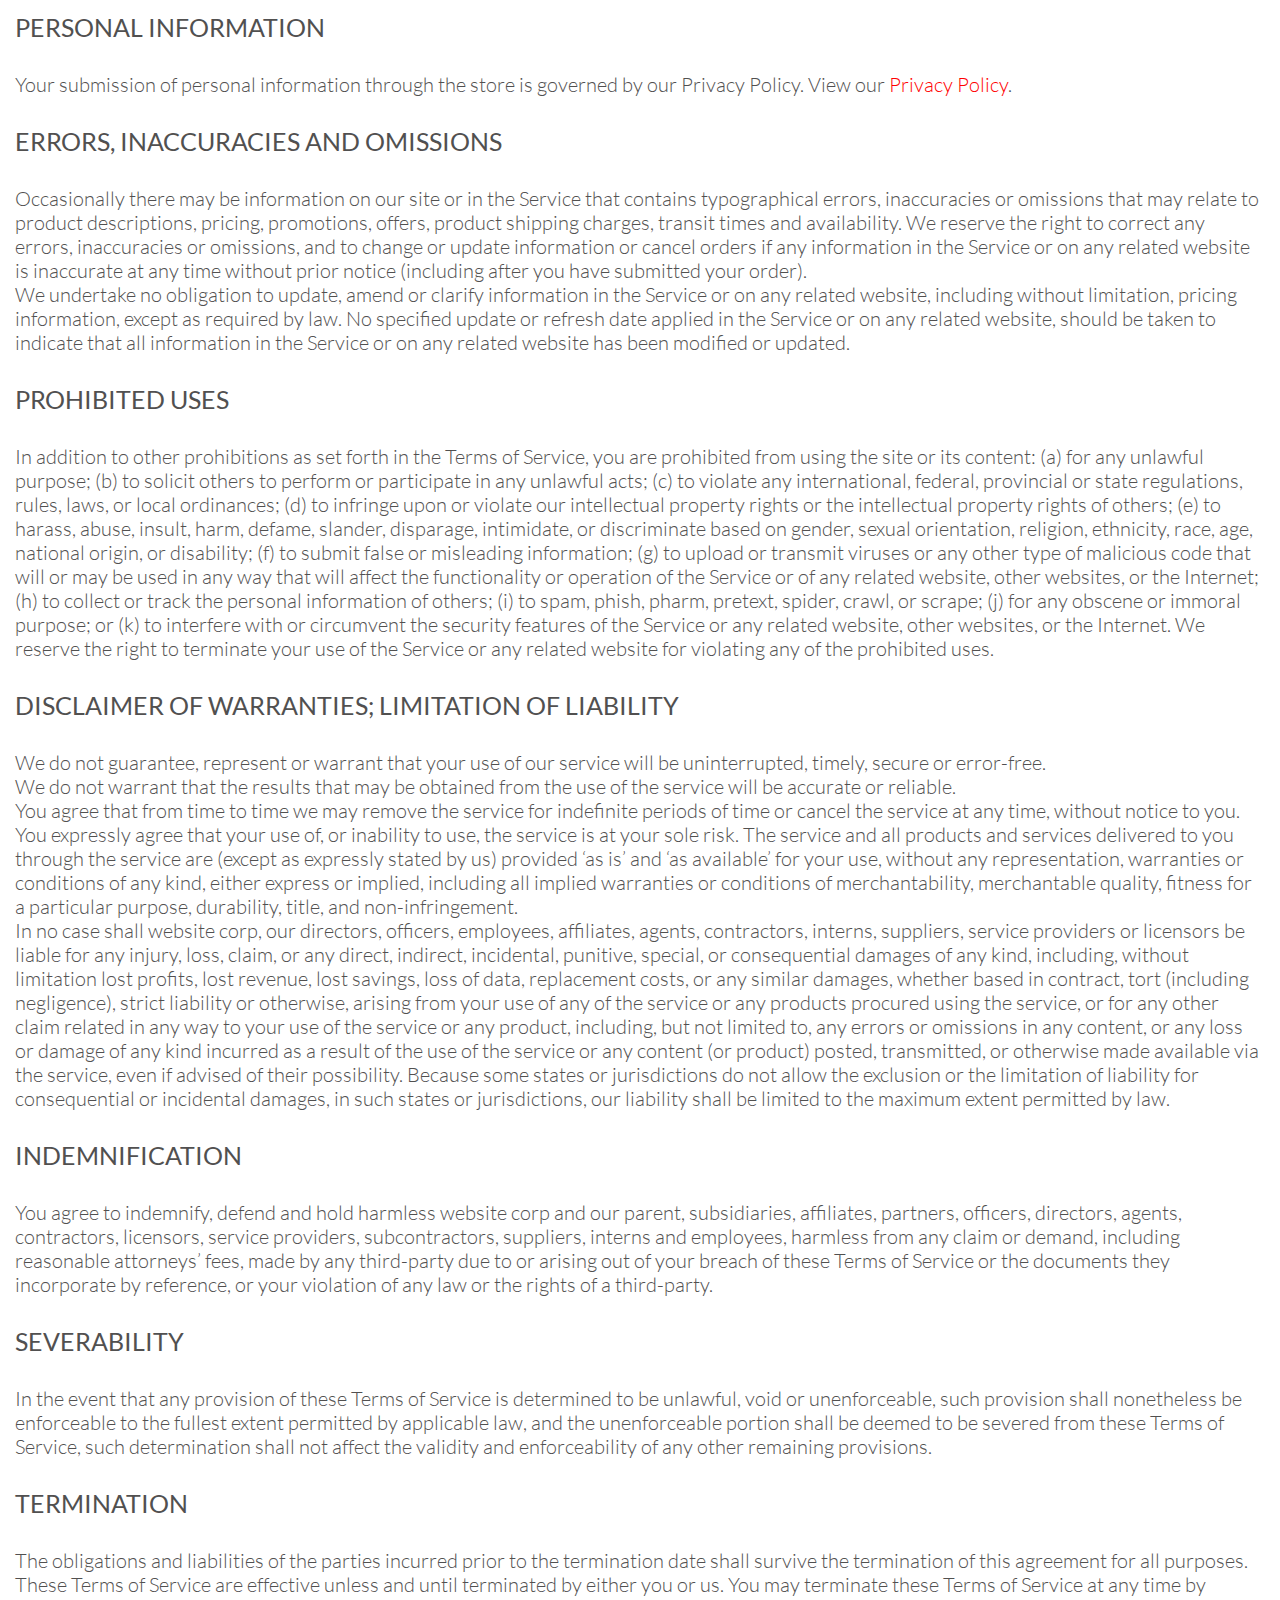
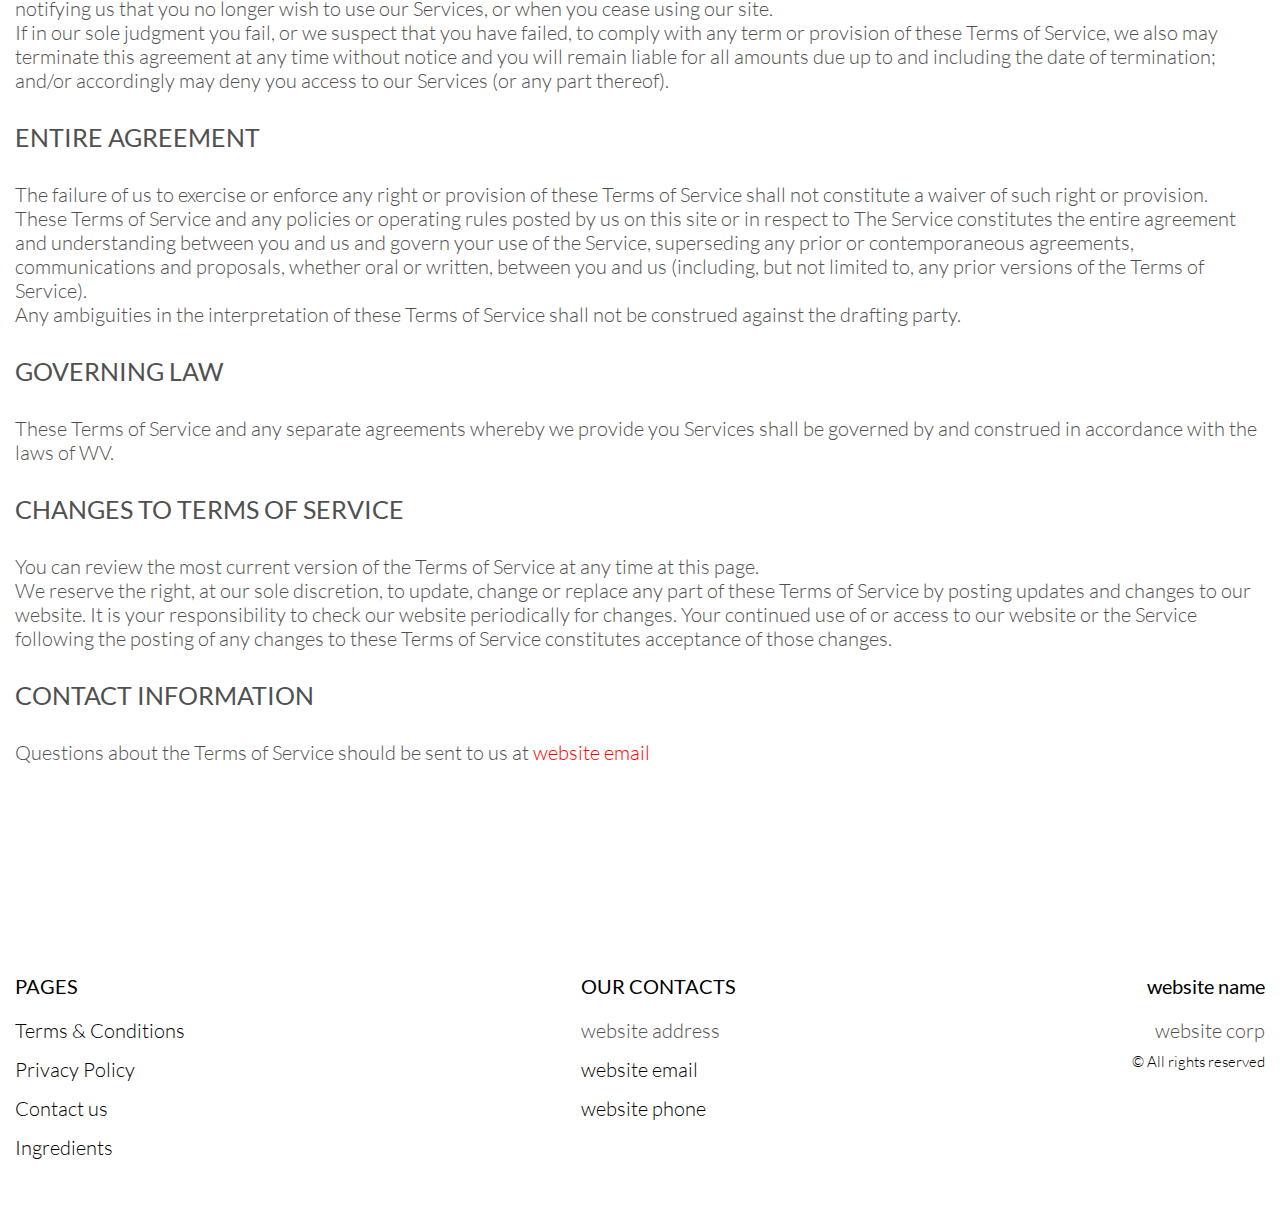
<file: terms.html>
<!DOCTYPE html>
<html lang="en">

<head>
    <meta charset="UTF-8">
    <meta http-equiv="X-UA-Compatible" content="IE=edge">
    <meta name="viewport" content="width=device-width, initial-scale=1.0">
    <link rel="stylesheet" href="./css/style.css">
    <title>(site_name)</title>
</head>

<body>
  <div class="header__wrapper">
    <div class="container">


      <header class="header">
        <div class="header__top">
            <a href="./index.html" class="header__logo logo js_website-name"></a>
            <button class="header__btn js_menu-btn">
              <span></span>
            </button>
      

          <nav class="nav js_menu">
          
            
         
            <ul class="nav__list">
              <li class="nav__item">
                <a href="./contact.html" class="nav__link">Contact us</a>
              </li>
              <li class="nav__item">
                <a href="./terms.html" class="nav__link">Terms & Conditions</a>
              </li>
              <li class="nav__item">
                <a href="./policy.html" class="nav__link">Privacy Policy</a>
              </li>
              <li class="nav__item">
                <a href="./ingredients.html" class="nav__link">Ingredients</a>
              </li>
            </ul>
          </nav>

        </div>

      </header>

    </div>
  </div>


  <main class="main">
    <div class="text-section__wrapper">
 
      <section class="text-section">
        <div class="container">
          <h1 class="sub-title">Terms & Conditions</h1>
        <p class="text mb-0">
          <span class="bold">Shipping Prices</span>
        </p>
        <p class="text terms__text-sm-mb">
          <span class="bold js_website-add"></span>
          - $5.95
        </p>
        <p class="text mb-0">
          <span class="bold">Product Prices</span>
        </p>
        <p class="text mb-0">
          <span class="bold">1x NEW KETO PILLS</span> - $19.99
    
        </p>
        <p class="text mb-0">
          <span class="bold">2x NEW KETO PILLS</span> - $24.99
    
        </p>
        <p class="text mb-0">
          <span class="bold">3x NEW KETO PILLS</span> - $35.32
    
        </p>
        <p class="text mb-0">
          <span class="bold">4x NEW KETO PILLS</span> - $39.99
    
        </p>
        <p class="text mb-0">
          <span class="bold">5x NEW KETO PILLS</span> - $43.98
    
        </p>
        <p class="text mb-0">
          <span class="bold">6x NEW KETO PILLS</span> - $49.95
    
        </p>
        <p class="text mb-0">
          <span class="bold">7x NEW KETO PILLS</span> - $69.99
    
        </p>
        <p class="text mb-0">
          <span class="bold">8x NEW KETO PILLS</span> - $79.99
    
        </p>
        <p class="text mb-0">
          <span class="bold">9x NEW KETO PILLS</span> - $84.41
    
        </p>
        <p class="text mb-0">
          <span class="bold">10x NEW KETO PILLS</span> - $89.99
    
        </p>
        <p class="text mb-0">
          <span class="bold">11x NEW KETO PILLS</span> - $109.00
      
        </p>
        <p class="text terms__text-sm-mb">
          <span class="bold">12x NEW KETO PILLS</span> - $119.00
      
        </p>

        <p class="text terms__text--mb">
          You will see a charge from <span class="js_website-desc"></span> on your bank
          statement. Our Customer Service department reserves the right to
          offer promo codes for varied price points.
        </p>
        <p class="text bold">Member User Agreement</p>
        <p class="text">
          By placing an order through this website, you agree to the terms and
          conditions set for the below. Please read through these terms
          carefully before placing your order and print a copy for future
          reference. Please also read our Privacy Policy regarding personal
          information provided by you, which is incorporated herein by
          reference.
        </p>
        <p class="text">
          This website is operated by <span class="js_website-corp"></span>. Throughout the
          site, the terms “we”, “us” and “our” refer to <span class="js_website-corp"></span>. <span class="js_website-corp"></span> offers this
          website, including all information, tools and services available
          from this site to you, the user, conditioned upon your acceptance of
          all terms, conditions, policies and notices stated here.
        </p>
        <p class="text bold">General Conditions</p>
        <p class="text">
          We reserve the right to refuse service to anyone for any reason at
          any time.<br />

          You understand that your content (not including credit card
          information), may be transferred unencrypted and involve (a)
          transmissions over various networks; and (b) changes to conform and
          adapt to technical requirements of connecting networks or devices.
          Credit card information is always encrypted during transfer over
          networks.
          <br />

          You agree not to reproduce, duplicate, copy, sell, resell or exploit
          any portion of the Service, use of the Service, or access to the
          Service or any contact on the website through which the service is
          provided, without express written permission by us.
          <br />

          The headings used in this agreement are included for convenience
          only and will not limit or otherwise affect these Terms.
        </p>
        <p class="text bold">
          Accuracy, Completeness and Timeliness of Information
        </p>
        <p class="text">
          We are not responsible if information made available on this site is
          not accurate, complete or current. The material on this site is
          provided for general information only and should not be relied upon
          or used as the sole basis for making decisions without consulting
          primary, more accurate, more complete or more timely sources of
          information. Any reliance on the material on this site is at your
          own risk.
          <br />

          This site may contain certain historical information. Historical
          information, necessarily, is not current and is provided for your
          reference only. We reserve the right to modify the contents of this
          site at any time, but we have no obligation to update any
          information on our site. You agree that it is your responsibility to
          monitor changes to our site.
        </p>
        <p class="text bold">
          Modifications to the Service and Prices
        </p>
        <p class="text">
          Prices for our products are subject to change without notice.<br />
          We reserve the right at any time to modify or discontinue the
          Service (or any part or content thereof) without notice at any
          time.<br />
          We shall not be liable to you or to any third-party for any
          modification, price change, suspension or discontinuance of the
          Service.
        </p>
        <p class="text bold">Products or Services (If Applicable)</p>
        <p class="text">
          Certain products or services may be available exclusively online
          through the website. These products or services may have limited
          quantities and are subject to return or exchange only according to
          our Return Policy.<br />
          We have made every effort to display as accurately as possible the
          colors and images of our products that appear at the store. We
          cannot guarantee that your computer monitor’s display of any color
          will be accurate.<br />
          We reserve the right, but are not obligated, to limit the sales of
          our products or Services to any person, geographic region or
          jurisdiction. We may exercise this right on a case-by-case basis. We
          reserve the right to limit the quantities of any products or
          services that we offer. All descriptions of products or product
          pricing are subject to change at anytime without notice, at the sole
          discretion of us. We reserve the right to discontinue any product at
          any time. Any offer for any product or service made on this site is
          void where prohibited.<br />
          We do not warrant that the quality of any products, services,
          information, or other material purchased or obtained by you will
          meet your expectations, or that any errors in the Service will be
          corrected.
        </p>
        <p class="text bold">Shipping Terms</p>
        <p class="text">
          Orders are generally shipped within 2 business days (Monday through
          Friday) using USPS standard mail service. Shipping time is estimated
          to be 3-5 business days. Please be advised that shipments are not
          sent on Saturdays, Sundays, or any Holidays. We
          do not guarantee specific arrival dates or times.
        </p>
        <p class="text bold">Credit Card Descriptor</p>
        <p class="text">
          By ordering Products from us, You authorize us to charge your credit
          card accordingly. Please be aware that the descriptor (or subject
          line) that appears on your credit card statement will appear as
          <i class="js_website-desc"></i>. If You have any questions about the
          descriptor on Your credit card statement, please contact our
          customer service department.
        </p>
        <p class="text bold">Return Policy</p>
        <p class="text">
          In order to obtain your refund, contact customer service by phone
          and obtain an RMA (Return Merchandise Authorization) number to place
          on your package. Write this number on the outside of the shipping
          package, and send the product back to our fulfillment center at the
          address listed below, within thirty (30) days of the date you
          originally ordered the product. In order for your refund to be
          processed the product must arrive at our fulfillment facility within
          thirty (30) days of the original purchase date. You pay for return
          shipping. This fee will be taken out of the refund issued. Once our
          fulfillment center has received the package and relayed the correct
          information to us, you will be issued a refund. Your refund will be
          credited back to your bank account, and may take up to 3-5 business
          days to show in your statement, depending on the speed of the
          processing bank.
        </p>
        <p class="text bold">Return Address</p>
        <p class="text js_website-return-address"></p>
        <p class="text bold">Refund Policy</p>
        <p class="text">
          We refund all cases of fraud and unauthorized transactions included
          shipping and handling charges. Call <a href="" class="link js_website-phone"></a> to obtain a refund.
          Additional refunds are issued at the discretion of the company.
          Customers are restricted to receiving a single refund per product
          ordered. Repetitive refunds are not permitted unless the product, as
          delivered to you, is defective. We reserve the right to refuse a
          refund to any customer who repeatedly requests refunds or who, in
          our judgment, requests refunds in bad faith. In order to process
          your refund, you must supply us with your name and delivery address.
          If you provide us with insufficient or incorrect information your
          refund will be delayed. Once a refund has been approved please allow
          for up to 10 days for the refund to be applied. Depending on the
          bank that issues the credit card, your refund can take up to ten
          (10) days to appear on your credit card statement. If you have any
          questions about whether a refund has been issued by us, please call
          Our customer service department. Shipping and handling costs are not
          refundable.
        </p>
        <p class="text bold">
          Accuracy of Billing and Account Information
        </p>
        <p class="text">
          We reserve the right to refuse any order you place with us. We may,
          in our sole discretion, limit or cancel quantities purchased per
          person, per household or per order. These restrictions may include
          orders placed by or under the same customer account, the same credit
          card, and/or orders that use the same billing and/or shipping
          address. In the event that we make a change to or cancel an order,
          we may attempt to notify you by contacting the e-mail and/or billing
          address/phone number provided at the time the order was made. We
          reserve the right to limit or prohibit orders that, in our sole
          judgment, appear to be placed by dealers, resellers or distributors.
        </p>
        <p class="text">
          You agree to provide current, complete and accurate purchase and
          account information for all purchases made at our store. You agree
          to promptly update your account and other information, including
          your email address and credit card numbers and expiration dates, so
          that we can complete your transactions and contact you as needed.
        </p>
        <p class="text">For more detail, please review our Returns Policy.</p>
        <p class="text bold">Optional Tools</p>
        <p class="text">
          We may provide you with access to third-party tools over which we
          neither monitor nor have any control nor input.<br />
          You acknowledge and agree that we provide access to such tools ”as
          is” and “as available” without any warranties, representations or
          conditions of any kind and without any endorsement. We shall have no
          liability whatsoever arising from or relating to your use of
          optional third-party tools.<br />
          Any use by you of optional tools offered through the site is
          entirely at your own risk and discretion and you should ensure that
          you are familiar with and approve of the terms on which tools are
          provided by the relevant third-party provider(s).<br />
          We may also, in the future, offer new services and/or features
          through the website (including, the release of new tools and
          resources). Such new features and/or services shall also be subject
          to these Terms of Service.
        </p>
        <p class="text bold">Third-party Links</p>
        <p class="text">
          Certain content, products and services available via our Service may
          include materials from third-parties.<br />
          Third-party links on this site may direct you to third-party
          websites that are not affiliated with us. We are not responsible for
          examining or evaluating the content or accuracy and we do not
          warrant and will not have any liability or responsibility for any
          third-party materials or websites, or for any other materials,
          products, or services of third-parties.<br />
          We are not liable for any harm or damages related to the purchase or
          use of goods, services, resources, content, or any other
          transactions made in connection with any third-party websites.
          Please review carefully the third-party’s policies and practices and
          make sure you understand them before you engage in any transaction.
          Complaints, claims, concerns, or questions regarding third-party
          products should be directed to the third-party.
        </p>
        <p class="text bold">
          User Comments, Feedback and Other Submissions
        </p>
        <p class="text">
          If, at our request, you send certain specific submissions (for
          example contest entries) or without a request from us you send
          creative ideas, suggestions, proposals, plans, or other materials,
          whether online, by email, by postal mail, or otherwise
          (collectively, ‘comments’), you agree that we may, at any time,
          without restriction, edit, copy, publish, distribute, translate and
          otherwise use in any medium any comments that you forward to us. We
          are and shall be under no obligation (1) to maintain any comments in
          confidence; (2) to pay compensation for any comments; or (3) to
          respond to any comments.<br />
          We may, but have no obligation to, monitor, edit or remove content
          that we determine in our sole discretion are unlawful, offensive,
          threatening, libelous, defamatory, pornographic, obscene or
          otherwise objectionable or violates any party’s intellectual
          property or these Terms of Service.<br />
          You agree that your comments will not violate any right of any
          third-party, including copyright, trademark, privacy, personality or
          other personal or proprietary right. You further agree that your
          comments will not contain libelous or otherwise unlawful, abusive or
          obscene material, or contain any computer virus or other malware
          that could in any way affect the operation of the Service or any
          related website. You may not use a false e-mail address, pretend to
          be someone other than yourself, or otherwise mislead us or
          third-parties as to the origin of any comments. You are solely
          responsible for any comments you make and their accuracy. We take no
          responsibility and assume no liability for any comments posted by
          you or any third-party.
        </p>
        <p class="text bold">Personal Information</p>
        <p class="text">
          Your submission of personal information through the store is
          governed by our Privacy Policy. View our <a href="./privacy.html" class="link">Privacy Policy</a>.
        </p>
        <p class="text bold">Errors, Inaccuracies and Omissions</p>
        <p class="text">
          Occasionally there may be information on our site or in the Service
          that contains typographical errors, inaccuracies or omissions that
          may relate to product descriptions, pricing, promotions, offers,
          product shipping charges, transit times and availability. We reserve
          the right to correct any errors, inaccuracies or omissions, and to
          change or update information or cancel orders if any information in
          the Service or on any related website is inaccurate at any time
          without prior notice (including after you have submitted your
          order).<br />
          We undertake no obligation to update, amend or clarify information
          in the Service or on any related website, including without
          limitation, pricing information, except as required by law. No
          specified update or refresh date applied in the Service or on any
          related website, should be taken to indicate that all information in
          the Service or on any related website has been modified or updated.
        </p>
        <p class="text bold">Prohibited Uses</p>
        <p class="text">
          In addition to other prohibitions as set forth in the Terms of
          Service, you are prohibited from using the site or its content: (a)
          for any unlawful purpose; (b) to solicit others to perform or
          participate in any unlawful acts; (c) to violate any international,
          federal, provincial or state regulations, rules, laws, or local
          ordinances; (d) to infringe upon or violate our intellectual
          property rights or the intellectual property rights of others; (e)
          to harass, abuse, insult, harm, defame, slander, disparage,
          intimidate, or discriminate based on gender, sexual orientation,
          religion, ethnicity, race, age, national origin, or disability; (f)
          to submit false or misleading information; (g) to upload or transmit
          viruses or any other type of malicious code that will or may be used
          in any way that will affect the functionality or operation of the
          Service or of any related website, other websites, or the Internet;
          (h) to collect or track the personal information of others; (i) to
          spam, phish, pharm, pretext, spider, crawl, or scrape; (j) for any
          obscene or immoral purpose; or (k) to interfere with or circumvent
          the security features of the Service or any related website, other
          websites, or the Internet. We reserve the right to terminate your
          use of the Service or any related website for violating any of the
          prohibited uses.
        </p>
        <p class="text bold">
          Disclaimer of Warranties; Limitation of Liability
        </p>
        <p class="text">
          We do not guarantee, represent or warrant that your use of our
          service will be uninterrupted, timely, secure or error-free.<br />
          We do not warrant that the results that may be obtained from the use
          of the service will be accurate or reliable.<br />
          You agree that from time to time we may remove the service for
          indefinite periods of time or cancel the service at any time,
          without notice to you.<br />
          You expressly agree that your use of, or inability to use, the
          service is at your sole risk. The service and all products and
          services delivered to you through the service are (except as
          expressly stated by us) provided ‘as is’ and ‘as available’ for your
          use, without any representation, warranties or conditions of any
          kind, either express or implied, including all implied warranties or
          conditions of merchantability, merchantable quality, fitness for a
          particular purpose, durability, title, and non-infringement.<br />
          In no case shall <span class="js_website-corp"></span>, our directors, officers,
          employees, affiliates, agents, contractors, interns, suppliers,
          service providers or licensors be liable for any injury, loss,
          claim, or any direct, indirect, incidental, punitive, special, or
          consequential damages of any kind, including, without limitation
          lost profits, lost revenue, lost savings, loss of data, replacement
          costs, or any similar damages, whether based in contract, tort
          (including negligence), strict liability or otherwise, arising from
          your use of any of the service or any products procured using the
          service, or for any other claim related in any way to your use of
          the service or any product, including, but not limited to, any
          errors or omissions in any content, or any loss or damage of any
          kind incurred as a result of the use of the service or any content
          (or product) posted, transmitted, or otherwise made available via
          the service, even if advised of their possibility. Because some
          states or jurisdictions do not allow the exclusion or the limitation
          of liability for consequential or incidental damages, in such states
          or jurisdictions, our liability shall be limited to the maximum
          extent permitted by law.
        </p>
        <p class="text bold">Indemnification</p>
        <p class="text">
          You agree to indemnify, defend and hold harmless <span class="js_website-corp"></span> and our parent, subsidiaries, affiliates, partners,
          officers, directors, agents, contractors, licensors, service
          providers, subcontractors, suppliers, interns and employees,
          harmless from any claim or demand, including reasonable attorneys’
          fees, made by any third-party due to or arising out of your breach
          of these Terms of Service or the documents they incorporate by
          reference, or your violation of any law or the rights of a
          third-party.
        </p>
        <p class="text bold">Severability</p>
        <p class="text">
          In the event that any provision of these Terms of Service is
          determined to be unlawful, void or unenforceable, such provision
          shall nonetheless be enforceable to the fullest extent permitted by
          applicable law, and the unenforceable portion shall be deemed to be
          severed from these Terms of Service, such determination shall not
          affect the validity and enforceability of any other remaining
          provisions.
        </p>
        <p class="text bold">Termination</p>
        <p class="text">
          The obligations and liabilities of the parties incurred prior to the
          termination date shall survive the termination of this agreement for
          all purposes.<br />
          These Terms of Service are effective unless and until terminated by
          either you or us. You may terminate these Terms of Service at any
          time by notifying us that you no longer wish to use our Services, or
          when you cease using our site.<br />
          If in our sole judgment you fail, or we suspect that you have
          failed, to comply with any term or provision of these Terms of
          Service, we also may terminate this agreement at any time without
          notice and you will remain liable for all amounts due up to and
          including the date of termination; and/or accordingly may deny you
          access to our Services (or any part thereof).
        </p>
        <p class="text bold">Entire Agreement</p>
        <p class="text">
          The failure of us to exercise or enforce any right or provision of
          these Terms of Service shall not constitute a waiver of such right
          or provision.<br />
          These Terms of Service and any policies or operating rules posted by
          us on this site or in respect to The Service constitutes the entire
          agreement and understanding between you and us and govern your use
          of the Service, superseding any prior or contemporaneous agreements,
          communications and proposals, whether oral or written, between you
          and us (including, but not limited to, any prior versions of the
          Terms of Service).<br />
          Any ambiguities in the interpretation of these Terms of Service
          shall not be construed against the drafting party.
        </p>
        <p class="text bold">Governing Law</p>
        <p class="text">
          These Terms of Service and any separate agreements whereby we
          provide you Services shall be governed by and construed in
          accordance with the laws of WV.
        </p>
        <p class="text bold">Changes to Terms of Service</p>
        <p class="text">
          You can review the most current version of the Terms of Service at
          any time at this page.<br />
          We reserve the right, at our sole discretion, to update, change or
          replace any part of these Terms of Service by posting updates and
          changes to our website. It is your responsibility to check our
          website periodically for changes. Your continued use of or access to
          our website or the Service following the posting of any changes to
          these Terms of Service constitutes acceptance of those changes.
        </p>
        <p class="text bold">Contact Information</p>
        <p class="text">
          Questions about the Terms of Service should be sent to us at
          <a
            target="_blank"
            class="link js_website-email"
            href=""
            ></a>
        </p>
</div>
      </section>
    </div>
   </main>


   <div class="footer__wrapper">
    <div class="footer__sub-wrapper">
      <div class="container">
        <footer class="footer">
          <div class="footer__top">
  
            <div class="footer__block">
              <p class="footer__title">Pages</p>
              <ul class="footer__list">
                <li class="footer__item">
                  <a href="./terms.html" class="footer__link">Terms & Conditions</a>
                </li>
                <li class="footer__item">
                  <a href="./policy.html" class="footer__link">Privacy Policy</a>
                </li>
                <li class="footer__item">
                  <a href="./contact.html" class="footer__link">Contact us</a>
                </li>
                <li class="footer__item">
                  <a href="./ingredients.html" class="footer__link">Ingredients</a>
                </li>
               
                
              </ul>
            </div>

            <div class="footer__block">
              <p class="footer__title">Our Contacts</p>
              <ul class="footer__list">
                <li class="footer__item">
                  <span class="text text--mb js_website-address"></span>
                </li>
                <li class="footer__item">
                  <a href="" class="footer__link js_website-email"></a>
                </li>
                <li class="footer__item">
                  <a href="" class="footer__link js_website-phone"></a>
                </li>
              </ul>
            </div>
            <div class="footer__block footer__block--right">
                <a href="./index.html" class="footer__logo logo js_website-name"></a>
                <p class="text text--mb js_website-corp"></p>
                <span class="footer__span">© All rights reserved</span>
           
             
           
            </div>
  
          </div>
        
        </footer>
      </div>
    </div>
  
  </div>
  <script src="./js/menu.js"></script>
    <script src="./js/website-data.js"></script>
</body>

</html>
</file>
<file: css/style.css>
@import './libs/aos.css';
@import './utils/fonts.css';
@import './utils/vars.css';
@import './utils/utils.css';
@import './utils/header.css';
@import './utils/footer.css';
@import './hero.css';
@import './about.css';
@import './info.css';
@import './text-section.css';
@import './contact.css';
@import './buy.css';
@import './ingredients.css';
</file>
